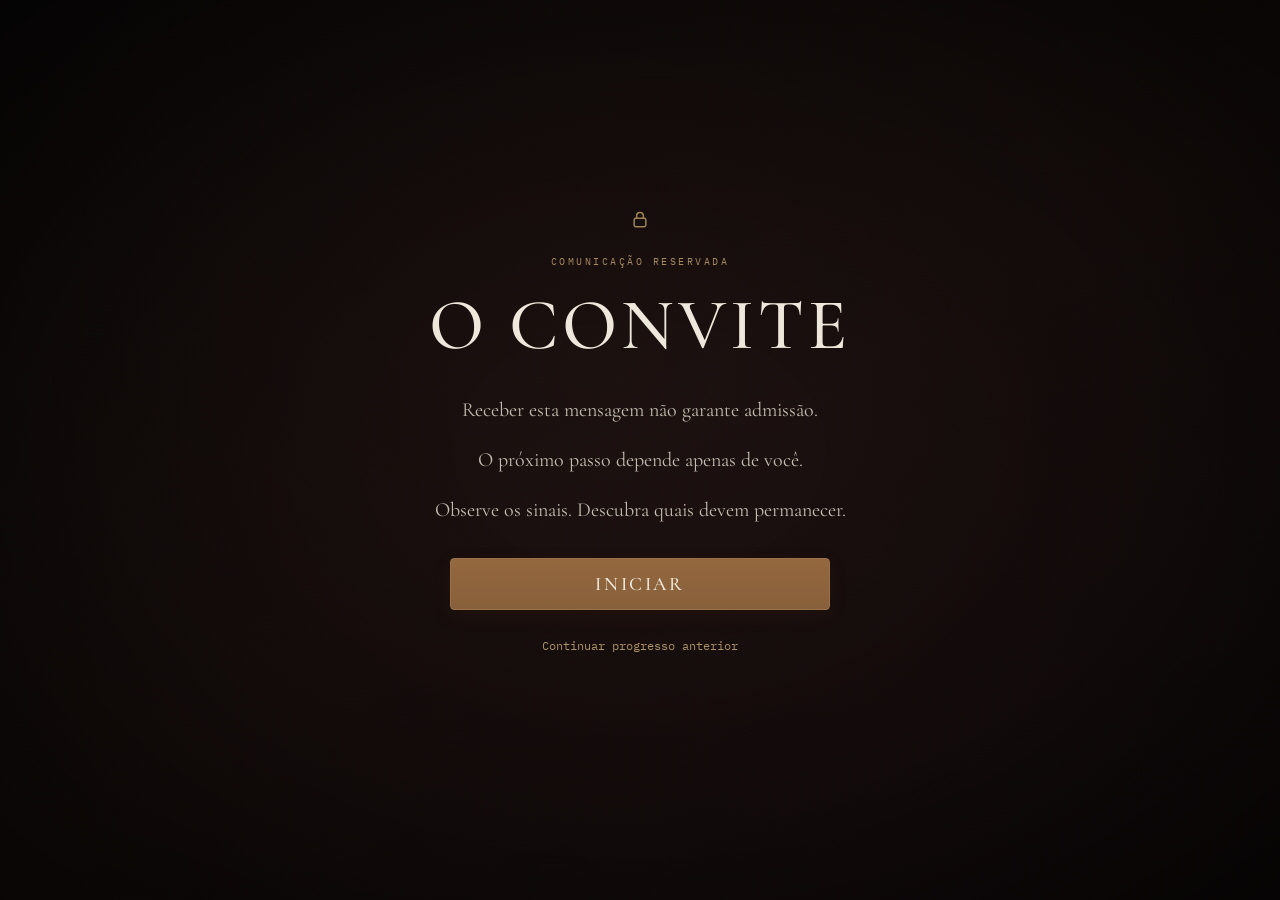
<file: index.html>
<!doctype html>
<html lang="pt-BR">
<head>
  <meta charset="utf-8" />
  <meta name="viewport" content="width=device-width, initial-scale=1, viewport-fit=cover" />
  <meta name="theme-color" content="#0b0706" />
  <title>Protocolo Delectus</title>
  <link rel="icon" type="image/png" href="/favicon.png?v=20260920b" />
  <link rel="preconnect" href="https://fonts.googleapis.com">
  <link rel="preconnect" href="https://fonts.gstatic.com" crossorigin>
  <link href="https://fonts.googleapis.com/css2?family=Cormorant+Garamond:wght@400;500;600;700&family=IBM+Plex+Mono:wght@400;500;600;700&family=Inter:wght@400;500;600;700&display=swap" rel="stylesheet">
  <link rel="stylesheet" href="styles.css?v=20260917b" />
  <!-- Tema visual Ordo/Delectus: remova esta linha para voltar instantaneamente ao visual anterior -->
  <link rel="stylesheet" href="delectus-ordo-theme.css?v=20260919zd" />
  <link rel="stylesheet" href="entry-tree.css" />
  <style>
    .shield-mark { transform: none !important; }
    .shield-mark svg { display: block; transform: none !important; }
  </style>
</head>
<body>
  <main class="app-shell" aria-live="polite">
    <section id="maintenanceView" class="view maintenance-view" aria-labelledby="maintenanceTitle">
      <div class="maintenance-card protocol-card">
        <div class="maintenance-hero">
          <p class="eyebrow centered">COMUNICADO DO PROTOCOLO</p>
          <h1 id="maintenanceTitle" class="centered">AVISO DE MANUTENÇÃO</h1>
        </div>
        <div class="maintenance-copy">
          <p>O Protocolo Delectus encontra-se atualmente em processo de revisão e manutenção.</p>
          <p>Durante este período, conteúdos, etapas e mecanismos podem sofrer alterações sem aviso prévio. Algumas funções também podem apresentar comportamento instável ou indisponibilidade temporária.</p>
          <p>O acesso permanece liberado para testes.</p>
        </div>
        <button id="maintenanceContinueBtn" class="primary-btn maintenance-continue" type="button">PROSSEGUIR <span aria-hidden="true">→</span></button>
      </div>
    </section>
    <section id="loginView" class="view login-view active">
      <div id="invitation" class="login-card protocol-card">
        <header class="login-hero">
          <div class="shield-mark" aria-hidden="true"><svg viewBox="0 0 24 24" width="20" height="20"><rect x="5" y="10" width="14" height="10" rx="2" fill="none" stroke="currentColor" stroke-width="1.8"/><path d="M8 10V7a4 4 0 0 1 8 0v3" fill="none" stroke="currentColor" stroke-width="1.8"/></svg></div>
          <p class="eyebrow centered">COMUNICAÇÃO RESERVADA</p>
          <h1 class="centered">O CONVITE</h1>
        </header>
        <div class="login-form-panel invite-panel">
          <p>Receber esta mensagem não garante admissão.</p>
          <p>O próximo passo depende apenas de você.</p>
          <p>Observe os sinais. Descubra quais devem permanecer.</p>
          <button id="start-invite" type="button" class="primary-btn">INICIAR</button>
          <button id="continue-invite" type="button" class="ghost-btn">Continuar progresso anterior</button>
          <p id="continue-status" class="feedback" role="status"></p>
        </div>
      </div>
      <div id="entryTree">
    <div id="experience" hidden tabindex="-1">
      <section class="evaluation" aria-label="Avaliação de acesso">
        <button id="back-to-invite" type="button">VOLTAR</button>
        <div class="clue-control"><button id="consult-clue" type="button" aria-haspopup="dialog">CONSULTAR ENIGMA</button></div>
        <dialog id="clue-dialog" aria-label="Enigma">
        <div class="passage">
          <p>Uma melodia delicada surgiu no escuro, lenta e incompleta, como se alguma coisa antiga ainda tentasse lembrar a última nota.</p>
          <p>Então o céu rompeu o silêncio.</p>
          <p>O estrondo atravessou a distância e, quando começou a desaparecer, veio das colinas um uivo longo e solitário, erguido contra a noite.</p>
          <p>Depois disso, nada mais pareceu se mover.</p>
          <p>Restou apenas o próprio coração, batendo forte demais para ignorar.</p>
        </div>
        <form method="dialog"><button class="close-clue" type="submit">VOLTAR À ÁRVORE</button></form>
        </dialog>
        <p class="audio-note">O áudio integra esta avaliação.</p>
        <p class="volume-note">aumente o volume</p>
        <div class="panel">
          <p class="panel-note">Quatro sinais devem permanecer.</p>
          <svg id="tree" viewBox="48 12 384 696" aria-label="Árvore com dez esferas sonoras" role="group">
            <defs>
              <radialGradient id="sphere" cx="38%" cy="30%"><stop offset="0" stop-color="#4e3027"/><stop offset=".55" stop-color="#231316"/><stop offset="1" stop-color="#130d0e"/></radialGradient>
              <radialGradient id="litSphere" cx="42%" cy="35%"><stop offset="0" stop-color="#c9a76c"/><stop offset=".2" stop-color="#8a653c"/><stop offset=".65" stop-color="#42231b"/><stop offset="1" stop-color="#241214"/></radialGradient>
              <filter id="light" x="-100%" y="-100%" width="300%" height="300%"><feGaussianBlur stdDeviation="5"/></filter>
            </defs>
            <g id="engraving" aria-hidden="true"></g>
            <g id="thread" aria-hidden="true"></g>
            <g id="spheres"></g>
          </svg>
          <div class="seal-area"><button id="seal" type="button" hidden>SELAR</button><p id="result" role="status" aria-live="polite"></p></div>
        </div>
        <div class="below"><button id="alternative" hidden type="button" aria-expanded="false" aria-controls="alternative-note">ALTERNATIVA SEM ÁUDIO</button><p id="alternative-note" hidden>A alternativa sem áudio será disponibilizada em uma próxima versão.</p><p id="audio-status" role="status" aria-live="polite"></p></div>
      </section>
    </div>
    <section id="recognized" hidden tabindex="-1" aria-labelledby="recognized-title"><p class="eyebrow">VOCÊ FOI SELECIONADO</p><h1 id="recognized-title">PROTOCOLO<br>DELECTUS</h1><span class="rule" aria-hidden="true"></span></section>

      </div>
    </section>

    <section id="dashboardView" class="view">
      <div class="protocol-card dashboard-card">
        <header class="dashboard-head">
          <div class="protocol-heading">
            <p class="reference-line">REFERÊNCIA: <span id="unitTitle">IGNIS</span></p>
            <h1>PROTOCOLO DELECTUS</h1>
            <p class="status-line">status: <strong id="processStatus">em aberto</strong></p>
          </div>
          <button id="importantInfoBtn" class="important-info-btn" type="button" aria-haspopup="dialog" aria-controls="printDialog">
            <span class="notification-dot" aria-hidden="true"></span>
            <span class="folder-icon" aria-hidden="true">
              <svg viewBox="0 0 36 28"><path d="M3 7.5A2.5 2.5 0 0 1 5.5 5H14l3.5 4H30.5A2.5 2.5 0 0 1 33 11.5v11A2.5 2.5 0 0 1 30.5 25h-25A2.5 2.5 0 0 1 3 22.5z" fill="none" stroke="currentColor" stroke-width="1.8" stroke-linejoin="round"/><path d="M3 11h30" fill="none" stroke="currentColor" stroke-width="1.8"/></svg>
            </span>
            <span>Informações<br>importantes</span>
          </button>
        </header>
        <section class="stages-wrap"><div id="stageList" class="stage-list"></div></section>
        <footer class="dashboard-footer">
          <blockquote class="quote">“Nem todos os olhos veem o mesmo.”</blockquote>
          <p class="access-copy">ACESSO RESTRITO</p>
          <div class="dashboard-actions">
            <button id="logoutBtn" class="ghost-btn">Encerrar acesso</button>
            <button id="continueBtn" class="continue-btn" type="button" disabled>
              <svg class="inline-lock" viewBox="0 0 24 24" width="13" height="13" aria-hidden="true"><rect x="5" y="10" width="14" height="10" rx="2" fill="none" stroke="currentColor" stroke-width="1.8"/><path d="M8 10V7a4 4 0 0 1 8 0v3" fill="none" stroke="currentColor" stroke-width="1.8" stroke-linecap="round"/></svg>
              Continuar
            </button>
          </div>
          <button id="restartActivitiesBtn" class="protocol-reset-link" type="button">Reiniciar atividades neste navegador</button>
        </footer>
      </div>
    </section>

    <section id="stageView" class="view">
      <div class="protocol-card stage-card">
        <button id="backBtn" class="back-link" type="button">VOLTAR</button>
        <div class="stage-hero">
          <p class="eyebrow" id="stageCode">ETAPA 02</p>
          <h1 id="stageName">Origem</h1>
          <p class="stage-status-line"><strong id="stageStatus">disponível</strong></p>
        </div>
        <section class="detail-panel">
          <div class="panel-head"><h2>REGISTRO DE ACESSO</h2><span>ATIVA</span></div>
          <div id="stageContext" class="context-copy"></div>
          <div id="stageMission" class="mission-copy"></div>
          <div id="stageActions" class="stage-actions"></div>
        </section>
        <p class="access-copy stage-foot">ACESSO RESTRITO</p>
      </div>
    </section>
  </main>

  <div id="printDialog" class="modal-backdrop" hidden>
    <section class="print-modal" role="dialog" aria-modal="true" aria-labelledby="printDialogTitle">
      <button id="closePrintDialog" class="modal-close" type="button" aria-label="Fechar">×</button>
      <p class="eyebrow">DOCUMENTOS DE APOIO</p>
      <h2 id="printDialogTitle">ARQUIVO PARA IMPRESSÃO</h2>
      <div class="print-copy">
        <p>Os documentos abaixo também estão disponíveis no sistema e não precisam ser impressos para a conclusão do protocolo.</p>
        <p>A impressão é recomendada para facilitar a consulta, comparação e análise dos registros ao longo das etapas.</p>
        <p>Para quem preferir acompanhar os registros em papel, fazer anotações e analisar os materiais com mais liberdade, recomendamos a versão impressa do conteúdo, que pode tornar a leitura mais confortável e o acompanhamento das etapas mais agradável.</p>
      </div>
      <div class="print-file-placeholder">ARQUIVO TEMPORARIAMENTE INDISPONÍVEL PARA CORREÇÃO.</div>
    </section>
  </div>

  <script src="app.js?v=20261001a"></script>
  <script src="patch.js?v=20260919d"></script>
  <script src="stage-hints-v3.js?v=20261003a"></script>
  <script src="ui-tweaks-v2.js?v=20260913j"></script>
  <script src="stage4-initiative.js?v=20261002a"></script>
  <script src="stage4-audio-player.js?v=20260913o"></script>
  <script src="stage4-device-image.js?v=20260913p"></script>
  <script src="stage4-image-replacements.js?v=20260913q"></script>
  <script src="stage4-tuner.js?v=20260919g"></script>
  <script src="stage5-documental.js?v=20261001a"></script>
  <script src="stage45-hints.js?v=20261002b"></script>
  <script src="stage6-mirror.js?v=20260919zd"></script>
  <script src="stage7-admission.js?v=20260920a"></script>
  <script src="entry-tree.js"></script>
</body>
</html>
</file>
<file: styles.css>
:root {
  --bg: #060d0b;
  --card: #08110e;
  --card-2: #0b1512;
  --line: #17352c;
  --line-soft: #112821;
  --text: #f2f5ef;
  --text-soft: #84b6aa;
  --text-dim: #49655e;
  --green: #57d6b2;
  --green-dark: #12382e;
  --amber: #ffb11c;
  --amber-soft: #422f0b;
  --danger: #ff7f75;
}

* { box-sizing: border-box; }
html, body { min-height: 100%; }
html { background: var(--bg); }
body {
  margin: 0;
  color: var(--text);
  font-family: "IBM Plex Mono", "Courier New", monospace;
  background: #050b09;
}
button, input { font: inherit; }
button { cursor: pointer; }

.app-shell {
  width: min(100%, 1180px);
  margin: 0 auto;
  min-height: 100vh;
  padding: 5px;
}
.view { display: none; }
.view.active { display: block; }
.login-view.active {
  display: grid;
  min-height: calc(100vh - 10px);
  place-items: center;
}
.maintenance-view.active {
  display: grid;
  min-height: calc(100vh - 10px);
  place-items: center;
}
.maintenance-card {
  width: min(100%, 760px);
  padding: clamp(34px, 6vh, 68px) clamp(24px, 6vw, 72px);
  text-align: center;
}
.maintenance-hero { padding-bottom: 28px; }
.maintenance-hero h1 { margin: 0; font-size: clamp(34px, 5vw, 54px); line-height: 1; }
.maintenance-copy {
  margin: 0 auto 28px;
  padding: 22px 24px;
  border: 1px solid var(--line);
  background: rgba(5, 15, 12, .52);
  color: var(--text-soft);
  font-size: 14px;
  line-height: 1.7;
  text-align: left;
}
.maintenance-copy p { margin: 0 0 16px; }
.maintenance-copy p:last-child { margin-bottom: 0; color: var(--text); font-weight: 700; }
.maintenance-continue { min-width: 180px; }
.maintenance-login-note {
  margin: 18px 0 0;
  color: var(--text-soft);
  font-size: 10px;
  line-height: 1.5;
  letter-spacing: .07em;
  text-align: center;
  text-transform: uppercase;
}

.protocol-card {
  width: 100%;
  background: linear-gradient(180deg, #07100d 0%, #08110e 100%);
  border: 1px solid var(--line);
  border-radius: 8px;
}

/* LOGIN */
.login-card {
  width: min(100%, 1180px);
  padding: 28px 32px 28px;
}
.login-hero {
  text-align: center;
  padding: 2px 0 24px;
}
.shield-mark {
  width: 28px;
  height: 28px;
  margin: 0 auto 7px;
  display: grid;
  place-items: center;
  color: var(--amber);
  font-size: 23px;
  transform: rotate(45deg);
}
.eyebrow {
  margin: 0 0 8px;
  color: var(--text-soft);
  font-size: 12px;
  letter-spacing: .2em;
  text-transform: uppercase;
}
.centered { text-align: center; }
.login-hero h1 {
  margin: 0;
  font-size: clamp(34px, 5vw, 44px);
  line-height: 1;
  letter-spacing: .03em;
}
.login-form-panel {
  width: 100%;
  padding: 20px 24px 18px;
  border: 1px solid var(--line);
  border-radius: 8px;
  background: #0a1310;
}
.field-label {
  display: block;
  margin-bottom: 8px;
  color: #b7d4cc;
  font-size: 15px;
}
input {
  width: 100%;
  border: 1px solid #315548;
  border-radius: 5px;
  background: #0c1713;
  color: var(--green);
  padding: 14px 14px;
  outline: none;
  font-size: 17px;
  letter-spacing: .22em;
  text-transform: uppercase;
}
input:focus { border-color: var(--green); }
input::placeholder { color: #4d6e65; }
.field-help {
  margin: 7px 0 0;
  color: var(--text-dim);
  font-size: 10px;
  letter-spacing: .12em;
}
.primary-btn {
  width: 100%;
  margin-top: 18px;
  padding: 12px 16px;
  border: 0;
  border-radius: 5px;
  background: #5fd0b0;
  color: #07100d;
  font-weight: 700;
  font-size: 15px;
}
.feedback {
  min-height: 18px;
  margin: 10px 2px 0;
  color: var(--danger);
  font-size: 12px;
}

/* DASHBOARD */
.dashboard-card {
  min-height: calc(100vh - 10px);
  padding: 18px 26px 18px;
  display: flex;
  flex-direction: column;
}
.dashboard-head {
  display: grid;
  grid-template-columns: minmax(0, 1fr) 116px;
  gap: 18px;
  align-items: start;
}
.reference-line {
  margin: 0 0 5px;
  color: var(--text-soft);
  font-size: 11px;
  letter-spacing: .12em;
}
.reference-line span { color: var(--green); }
.protocol-heading h1 {
  margin: 0;
  font-size: clamp(27px, 4vw, 36px);
  line-height: 1.05;
  letter-spacing: -.025em;
}
.status-line {
  margin: 24px 0 0;
  color: var(--text-soft);
  font-size: 11px;
}
.status-line strong { color: var(--amber); font-weight: 500; }
.important-info-btn {
  position: relative;
  min-height: 92px;
  padding: 9px 7px 8px;
  border: 1px solid var(--amber);
  border-radius: 7px;
  background: transparent;
  color: var(--amber);
  display: flex;
  flex-direction: column;
  align-items: center;
  justify-content: center;
  gap: 5px;
  text-align: center;
  font-size: 9px;
  line-height: 1.2;
  font-weight: 600;
}
.important-info-btn:hover,
.important-info-btn:focus-visible { background: rgba(255,177,28,.07); outline: none; }
.folder-icon { width: 28px; display: block; }
.folder-icon svg { display: block; width: 100%; height: auto; }
.notification-dot {
  position: absolute;
  width: 8px;
  height: 8px;
  border-radius: 50%;
  background: var(--amber);
  top: -4px;
  right: -4px;
}
.important-info-btn.seen .notification-dot { display: none; }

.stages-wrap {
  margin-top: 28px;
  border-left: 1px solid #1d4136;
}
.stage-list { display: grid; }
.stage-row {
  width: 100%;
  min-height: 70px;
  padding: 11px 0 11px 14px;
  border: 0;
  border-bottom: 1px solid var(--line-soft);
  background: transparent;
  color: inherit;
  display: grid;
  grid-template-columns: 26px minmax(0,1fr) auto;
  gap: 10px;
  align-items: center;
  text-align: left;
  position: relative;
}
.stage-row:last-child { border-bottom: 0; }
.stage-row.available::before,
.stage-row.info-required::before {
  content: "";
  position: absolute;
  left: -1px;
  top: 0;
  bottom: 0;
  width: 1px;
  background: var(--amber);
}
.stage-row.done::before {
  content: "";
  position: absolute;
  left: -1px;
  top: 0;
  bottom: 0;
  width: 1px;
  background: var(--green);
}
.stage-icon {
  width: 22px;
  height: 22px;
  display: grid;
  place-items: center;
  color: #2c4d45;
  font-size: 17px;
}
.stage-row.done .stage-icon { color: var(--green); }
.stage-row.available .stage-icon,
.stage-row.info-required .stage-icon { color: var(--amber); }
.stage-main { min-width: 0; }
.stage-title {
  display: block;
  color: #3d5550;
  font-size: clamp(16px,2.5vw,20px);
  font-weight: 700;
  line-height: 1.15;
}
.stage-subtitle {
  display: block;
  margin-top: 3px;
  color: #28413b;
  font-size: 12px;
  line-height: 1.25;
}
.stage-row.done .stage-title,
.stage-row.available .stage-title,
.stage-row.info-required .stage-title { color: var(--text); }
.stage-row.done .stage-subtitle { color: var(--green); }
.stage-row.available .stage-subtitle,
.stage-row.info-required .stage-subtitle { color: #6a9b8e; }
.stage-badge {
  margin-right: 0;
  min-width: 90px;
  max-width: 180px;
  padding: 5px 10px;
  border-radius: 4px;
  text-align: center;
  font-size: 10px;
  line-height: 1.2;
  white-space: nowrap;
}
.stage-row.done .stage-badge {
  background: #11352b;
  color: var(--green);
}
.stage-row.available .stage-badge {
  background: var(--amber);
  color: #161006;
}
.stage-row.info-required .stage-badge {
  border: 1px solid var(--amber);
  color: var(--amber);
  background: transparent;
}
.stage-row.locked { opacity: .58; cursor: not-allowed; }
.stage-row.locked .stage-badge {
  min-width: auto;
  color: #3e5a53;
  padding-right: 2px;
}

.dashboard-footer {
  margin-top: auto;
  padding-top: 20px;
  border-top: 1px solid var(--line);
  text-align: center;
}
.quote {
  margin: 0 0 2px;
  color: #6fb4a4;
  font-size: 13px;
  font-style: italic;
}
.access-copy {
  margin: 0;
  color: #395750;
  font-size: 10px;
  letter-spacing: .16em;
}
.dashboard-actions {
  margin-top: 16px;
  display: grid;
  grid-template-columns: 1fr 1fr;
  gap: 10px;
}
.protocol-reset-link {
  margin-top: 17px;
  padding: 3px 0;
  border: 0;
  border-bottom: 1px solid transparent;
  background: transparent;
  color: #4b655e;
  font: 500 9px "IBM Plex Mono", monospace;
  letter-spacing: .06em;
  cursor: pointer;
}
.protocol-reset-link:hover,
.protocol-reset-link:focus-visible {
  border-bottom-color: #6f978c;
  color: #91b8ac;
  outline: 0;
}
.ghost-btn,
.continue-btn {
  min-height: 46px;
  border-radius: 5px;
  background: transparent;
  font-weight: 600;
}
.ghost-btn {
  border: 1px solid #315548;
  color: var(--text);
}
.continue-btn {
  border: 1px dashed #28463e;
  color: #54746c;
}
.continue-btn:disabled { opacity: .55; cursor: not-allowed; }
.continue-btn.is-admitted {
  border: 1px solid #b48943;
  background: linear-gradient(145deg, #553914, #211506);
  color: #f0cf8c;
  box-shadow: inset 0 0 0 1px rgba(255,220,147,.13), 0 0 14px rgba(166,112,32,.18);
}
.continue-btn.is-admitted:hover,
.continue-btn.is-admitted:focus-visible {
  border-color: #e1bd75;
  background: linear-gradient(145deg, #714b18, #301c08);
  color: #fff0c7;
  outline: 0;
}

/* STAGE */
.stage-card { padding: 22px 24px 28px; min-height: calc(100vh - 10px); }
.back-link {
  border: 0;
  background: transparent;
  color: var(--text-soft);
  padding: 0;
  margin-bottom: 20px;
}
.stage-hero { margin-bottom: 18px; }
.stage-hero h1 { margin: 0; font-size: clamp(30px,6vw,48px); }
.stage-status-line { margin: 8px 0 0; color: var(--amber); font-size: 12px; }
.detail-panel {
  border: 1px solid var(--line);
  border-radius: 7px;
  overflow: hidden;
  background: #09120f;
}
.panel-head {
  padding: 13px 16px;
  border-bottom: 1px solid var(--line);
  display: flex;
  justify-content: space-between;
  align-items: center;
}
.panel-head h2 { margin: 0; font-size: 14px; letter-spacing: .08em; }
.panel-head span { color: var(--green); font-size: 10px; }
.context-copy,
.mission-copy,
.stage-actions { padding: 16px 18px 0; }
.context-copy,
.mission-copy {
  color: #a4c3ba;
  font-size: 14px;
  line-height: 1.7;
  white-space: pre-line;
}
.mission-copy { color: var(--text); }
.mission-copy--emphasis { font-weight: 700; }
.stage-actions { padding-bottom: 18px; }
.stage-foot { margin-top: 18px; text-align: center; }

.validation-form { border-top: 1px solid var(--line-soft); padding-top: 16px; }
.validation-label { display: block; margin-bottom: 8px; font-size: 11px; letter-spacing: .14em; }
.validation-code { text-align: center; font-size: 25px; }
.validation-quote { color: #8cb3a8; font-size: 13px; line-height: 1.6; font-style: italic; }
.validation-message { min-height: 24px; color: var(--danger); font-size: 11px; line-height: 1.5; }
.identification-hint { margin-top: 12px; padding: 12px; border: 1px solid #5c4815; color: #d7c181; }
.identification-hint[hidden] { display:none; }
.hint-label { display:block; margin-bottom:5px; font-size:10px; color:var(--amber); }
.identification-hint p { margin:0; font-size:12px; line-height:1.5; }

/* RECORDS / STAGE 2 */
.records-list { display: grid; gap: 10px; }
.record-item,
.attachment-item { border: 1px solid var(--line); border-radius: 5px; background: #08110e; overflow: hidden; }
.record-toggle,
.attachment-toggle {
  width: 100%;
  border: 0;
  background: transparent;
  color: var(--text);
  text-align: left;
  padding: 13px 14px;
  display: flex;
  align-items: center;
  justify-content: space-between;
  gap: 12px;
  font-size: 12px;
  font-weight: 700;
}
.record-toggle:hover,
.attachment-toggle:hover { background: rgba(87,214,178,.04); }
.record-toggle .chev,
.attachment-toggle .chev { color: var(--green); }
.record-content,
.attachment-content { padding: 0 14px 15px; color: #aac6be; font-size: 12px; line-height: 1.7; }
.record-content[hidden], .attachment-content[hidden] { display:none; }
.record-content h3,
.record-content h4 { color: var(--text); margin: 16px 0 8px; }
.record-content p { margin: 0 0 10px; }
.record-content blockquote { margin: 12px 0; padding-left: 12px; border-left: 2px solid var(--amber); color: #d8e1de; }
.record-content a { color: var(--green); word-break: break-all; }
.attachments-list { display:grid; gap:8px; margin-top:14px; }
.doc-meta { color:#62857c; font-size:10px; margin-bottom:10px; }
.doc-section-title { color:var(--amber); font-size:11px; letter-spacing:.08em; margin:14px 0 7px; }
.doc-list { margin: 5px 0 12px 18px; padding:0; }
.answer-panel { margin-top:16px; padding-top:16px; border-top:1px solid var(--line); }
.answer-panel p { color:#a7c1ba; font-size:12px; line-height:1.65; }
.answer-panel strong { color:var(--text); }
.answer-input { margin-top:10px; letter-spacing:.05em; text-transform:none; color:var(--text); }
.answer-message { min-height:20px; margin-top:8px; font-size:11px; color:var(--danger); }

/* MODAL */
.modal-backdrop {
  position: fixed;
  inset: 0;
  z-index: 50;
  display: grid;
  place-items: center;
  padding: 18px;
  background: rgba(0,0,0,.76);
}
.modal-backdrop[hidden] { display:none; }
.print-modal {
  position: relative;
  width: min(100%,620px);
  max-height: calc(100vh - 36px);
  overflow:auto;
  padding: 22px;
  border:1px solid var(--line);
  border-radius:7px;
  background:#08110e;
}
.modal-close {
  position:absolute;
  top:10px;
  right:12px;
  border:0;
  background:transparent;
  color:#6e948a;
  font-size:24px;
}
.print-modal h2 { margin:0; font-size:24px; }
.print-copy { color:#9cb9b1; font-size:12px; line-height:1.7; margin-top:16px; }
.print-file-placeholder { margin-top:16px; padding:13px; border:1px dashed #34564c; display:flex; gap:12px; align-items:center; color:#93aea7; }
.print-file-link { text-decoration:none; cursor:pointer; transition:background-color .2s ease, border-color .2s ease; }
.print-file-link:hover, .print-file-link:focus-visible { background:rgba(160,110,60,.08); border-color:#a88362; }
.print-file-link:focus-visible { outline:2px solid #a88362; outline-offset:3px; }
.file-mark { width:44px; height:44px; border:1px solid #3e665b; display:grid; place-items:center; color:var(--amber); font-size:11px; }
.print-file-placeholder strong,.print-file-placeholder small{display:block}.print-file-placeholder small{margin-top:4px;color:#5f8178;font-size:10px}

@media (max-width: 700px) {
  .app-shell { padding: 4px; }
  .dashboard-card { padding: 16px 16px 14px; }
  .dashboard-head { grid-template-columns: minmax(0,1fr) 88px; gap: 10px; }
  .protocol-heading h1 { font-size: 23px; }
  .important-info-btn { min-height: 82px; font-size: 8px; }
  .folder-icon { width:24px; }
  .stage-row { grid-template-columns: 22px minmax(0,1fr) auto; padding-left:10px; gap:8px; }
  .stage-title { font-size:15px; }
  .stage-subtitle { font-size:10px; }
  .stage-badge { min-width:72px; max-width:125px; padding:4px 7px; font-size:8.5px; white-space:normal; }
  .quote { font-size:11px; }
  .login-card { padding: 22px 18px; }
  .login-form-panel { padding: 17px 18px; }
  .stage-card { padding:18px 14px 24px; }
}

@media (max-width: 430px) {
  .dashboard-actions { grid-template-columns: 1fr; }
  .dashboard-head { grid-template-columns: minmax(0,1fr) 82px; }
  .reference-line { font-size:9px; }
  .protocol-heading h1 { font-size:20px; }
  .status-line { margin-top:18px; }
  .important-info-btn { min-height:78px; }
}
</file>
<file: delectus-ordo-theme.css>
/* ORDO MOGNUS / PROTOCOLO DELECTUS — visual override
   Purposefully isolated from styles.css so the redesign can be disabled
   by removing a single <link> from index.html. */

:root {
  --bg: #080605;
  --card: #0e0a08;
  --card-2: #15100d;
  --line: #5e422c;
  --line-soft: #2d2119;
  --text: #efe3d1;
  --text-soft: #ad9882;
  --text-dim: #6f6255;
  --green: #b99572;
  --green-dark: #241912;
  --amber: #d18b23;
  --amber-soft: #3c260e;
  --bronze: #a66a3b;
  --bronze-soft: #6f472d;
  --wine: #2a0b0e;
  --wine-soft: #401014;
  --danger: #c96e63;
}

html {
  background: #080605;
}

body {
  position: relative;
  min-height: 100vh;
  overflow-x: hidden;
  color: var(--text);
  background:
    radial-gradient(ellipse at 10% 22%, rgba(102, 22, 27, .20) 0%, rgba(48, 10, 12, .10) 28%, transparent 55%),
    radial-gradient(ellipse at 92% 82%, rgba(82, 20, 18, .16) 0%, rgba(37, 10, 9, .08) 28%, transparent 54%),
    radial-gradient(ellipse at 50% 0%, rgba(84, 49, 26, .08) 0%, transparent 35%),
    linear-gradient(180deg, #0b0706 0%, #070504 48%, #0c0707 100%);
  background-attachment: fixed;
}

body::before,
body::after {
  content: "";
  position: fixed;
  inset: 0;
  pointer-events: none;
}

body::before {
  z-index: 0;
  opacity: .28;
  background:
    repeating-linear-gradient(
      37deg,
      rgba(255,255,255,.018) 0px,
      rgba(255,255,255,.018) 1px,
      transparent 1px,
      transparent 4px
    ),
    repeating-linear-gradient(
      -27deg,
      rgba(128,67,42,.018) 0px,
      rgba(128,67,42,.018) 1px,
      transparent 1px,
      transparent 7px
    );
  mix-blend-mode: soft-light;
}

body::after {
  z-index: 0;
  background:
    radial-gradient(ellipse at center, transparent 42%, rgba(0,0,0,.28) 72%, rgba(0,0,0,.58) 100%);
}

.app-shell {
  position: relative;
  z-index: 1;
}

/* Typography */
.login-hero h1,
.protocol-heading h1,
.stage-hero h1,
.print-modal h2,
.panel-head h2,
.stage-title,
.field-label,
.quote {
  font-family: "Cormorant Garamond", Georgia, serif;
}

.login-hero h1,
.protocol-heading h1,
.stage-hero h1 {
  color: #f3e7d5;
  font-weight: 600;
}

.eyebrow,
.reference-line,
.status-line,
.field-help,
.access-copy,
.stage-badge,
.protocol-reset-link {
  text-transform: none;
}

/* Main material / panels */
.protocol-card {
  position: relative;
  overflow: hidden;
  background:
    radial-gradient(circle at 12% 10%, rgba(92, 25, 25, .10), transparent 34%),
    radial-gradient(circle at 88% 92%, rgba(84, 41, 22, .07), transparent 38%),
    linear-gradient(180deg, rgba(18, 12, 10, .96) 0%, rgba(11, 8, 7, .98) 100%);
  border: 1px solid rgba(151, 102, 59, .58);
  border-radius: 6px;
  box-shadow:
    inset 0 0 0 1px rgba(255, 231, 199, .018),
    inset 0 0 50px rgba(83, 20, 18, .055),
    0 18px 60px rgba(0, 0, 0, .34);
}

.protocol-card::after {
  content: "";
  position: absolute;
  inset: 0;
  pointer-events: none;
  z-index: 0;
  opacity: .16;
  background:
    repeating-linear-gradient(42deg, rgba(255,255,255,.015) 0 1px, transparent 1px 5px);
  mix-blend-mode: soft-light;
}

.protocol-card > * {
  position: relative;
  z-index: 1;
}

/* LOGIN */
.login-view.active {
  min-height: calc(100vh - 10px);
}

.login-card {
  min-height: min(860px, calc(100vh - 18px));
  padding: clamp(34px, 6vh, 72px) clamp(24px, 6vw, 76px);
  display: flex;
  flex-direction: column;
  justify-content: center;
}

.login-hero {
  padding: 0 0 34px;
}

.shield-mark {
  color: var(--amber);
  opacity: .95;
}

.eyebrow {
  color: #b69b7c;
  letter-spacing: .28em;
}

.login-hero h1 {
  font-size: clamp(40px, 5vw, 58px);
  line-height: .98;
  letter-spacing: .075em;
}

.login-form-panel {
  width: min(100%, 760px);
  margin: 0 auto;
  padding: 24px 26px 22px;
  border: 1px solid rgba(125, 84, 54, .72);
  border-radius: 5px;
  background:
    linear-gradient(180deg, rgba(22, 15, 12, .82), rgba(14, 10, 8, .90));
  box-shadow:
    inset 0 1px 0 rgba(255,255,255,.018),
    inset 0 10px 32px rgba(56, 19, 15, .05);
}

.field-label {
  color: #e9d9c4;
  font-size: 18px;
  font-weight: 500;
}

input {
  border: 1px solid #755039;
  border-radius: 4px;
  background: #100c09;
  color: #f0e2cf;
  box-shadow:
    inset 0 2px 10px rgba(0,0,0,.34),
    0 0 0 1px rgba(255,255,255,.008);
}

input:focus {
  border-color: #b8783b;
  box-shadow:
    inset 0 2px 10px rgba(0,0,0,.34),
    0 0 0 2px rgba(185, 117, 55, .08);
}

input::placeholder {
  color: #776455;
}

.field-help {
  color: #77685b;
}

.primary-btn {
  border: 1px solid #bd8151;
  border-radius: 4px;
  background:
    linear-gradient(180deg, #b57646 0%, #8d512f 100%);
  color: #f8ead7;
  box-shadow:
    inset 0 1px 0 rgba(255,255,255,.13),
    inset 0 -10px 22px rgba(68, 25, 11, .16),
    0 8px 24px rgba(34, 13, 8, .20);
  transition: border-color .18s ease, filter .18s ease, transform .18s ease;
}

.primary-btn:hover,
.primary-btn:focus-visible {
  border-color: #dda06b;
  filter: brightness(1.07);
  outline: none;
}

.primary-btn:active {
  transform: translateY(1px);
}

.feedback {
  color: var(--danger);
}

/* DASHBOARD HEADER */
.dashboard-card {
  background:
    radial-gradient(ellipse at 8% 10%, rgba(89, 21, 23, .09), transparent 34%),
    linear-gradient(180deg, rgba(16, 11, 9, .97), rgba(9, 7, 6, .985));
}

.reference-line {
  color: #a58d74;
  letter-spacing: .14em;
}

.reference-line span {
  color: #d5a15f;
}

.protocol-heading h1 {
  font-size: clamp(31px, 4vw, 44px);
  letter-spacing: .035em;
}

.status-line {
  color: #9a8774;
}

.status-line strong {
  color: var(--amber);
}

.important-info-btn {
  border: 1px solid #9f6c39;
  border-radius: 5px;
  color: #c98a43;
  background: rgba(31, 19, 13, .24);
  box-shadow: inset 0 0 30px rgba(82, 37, 16, .04);
}

.important-info-btn:hover,
.important-info-btn:focus-visible {
  background: rgba(137, 83, 38, .09);
}

.notification-dot {
  background: var(--amber);
}

/* REFINED TIMELINE */
.stages-wrap {
  margin-top: 22px;
  border-left: 0;
}

.stage-list {
  position: relative;
  display: grid;
  counter-reset: stageIndex;
}

.stage-list::before {
  content: "";
  position: absolute;
  left: 21px;
  top: 25px;
  bottom: 26px;
  width: 1px;
  background: linear-gradient(
    to bottom,
    rgba(159, 103, 49, .82) 0%,
    rgba(126, 78, 39, .65) 72%,
    rgba(72, 65, 58, .46) 100%
  );
  z-index: 0;
}

.stage-row {
  counter-increment: stageIndex;
  min-height: 76px;
  padding: 10px 0 10px 0;
  border-bottom: 1px solid rgba(91, 65, 45, .31);
  background: transparent;
  grid-template-columns: 46px minmax(0,1fr) auto;
  gap: 16px;
  isolation: isolate;
  transition: background .18s ease, box-shadow .18s ease;
}

.stage-row:last-child {
  border-bottom: 0;
}

.stage-row.done::before,
.stage-row.available::before,
.stage-row.info-required::before {
  display: none;
}

.stage-row.available,
.stage-row.info-required {
  box-shadow: inset 2px 0 0 var(--amber);
  background: linear-gradient(90deg, rgba(123, 69, 19, .06), transparent 26%);
}

.stage-icon {
  position: relative;
  z-index: 2;
  width: 44px;
  height: 44px;
  border: 1px solid #765333;
  border-radius: 50%;
  background:
    radial-gradient(circle at 38% 30%, rgba(128, 78, 38, .12), transparent 50%),
    #0d0907;
  color: #dcc8ae;
  font-size: 0;
  font-family: "Cormorant Garamond", Georgia, serif;
  box-shadow:
    0 0 0 4px rgba(11, 8, 7, .96),
    inset 0 0 12px rgba(98, 48, 20, .08);
}

.stage-icon::before {
  content: counter(stageIndex, decimal-leading-zero);
  font-size: 17px;
  font-weight: 600;
  letter-spacing: .03em;
}

.stage-row.done .stage-icon {
  color: #dfc7a9;
  border-color: #8e623a;
}

.stage-row.available .stage-icon,
.stage-row.info-required .stage-icon {
  color: #fff0d2;
  border-color: var(--amber);
  box-shadow:
    0 0 0 4px rgba(11,8,7,.96),
    0 0 0 2px rgba(209,139,35,.07),
    0 0 18px rgba(209,139,35,.20),
    inset 0 0 14px rgba(209,139,35,.08);
}

.stage-main {
  align-self: center;
}

.stage-title {
  color: #695e54;
  font-size: clamp(18px, 2.4vw, 23px);
  font-weight: 600;
  letter-spacing: .025em;
}

.stage-subtitle {
  color: #62584f;
  font-size: 11px;
}

.stage-row.done .stage-title,
.stage-row.available .stage-title,
.stage-row.info-required .stage-title {
  color: #eadbc7;
}

.stage-row.done .stage-subtitle {
  color: #a78f77;
}

.stage-row.available .stage-subtitle,
.stage-row.info-required .stage-subtitle {
  color: #b99a78;
}

.stage-badge {
  margin-right: 10px;
  border-radius: 4px;
  font-size: 9px;
  letter-spacing: .02em;
}

.stage-row.done .stage-badge {
  border: 1px solid rgba(111, 77, 49, .50);
  background: #241811;
  color: #c3a382;
}

.stage-row.available .stage-badge {
  border: 1px solid #e0a33b;
  background: linear-gradient(180deg, #d69427, #b86f12);
  color: #1a0d04;
  box-shadow: 0 5px 16px rgba(126, 68, 10, .16);
}

.stage-row.info-required .stage-badge {
  border-color: #b77b37;
  color: #d49a55;
}

.stage-row.locked {
  opacity: .50;
}

.stage-row.locked .stage-icon {
  border-color: #56504a;
  color: #6d655f;
  box-shadow: 0 0 0 4px rgba(11,8,7,.96);
}

.stage-row.locked .stage-badge {
  color: #655e58;
}

/* FOOTER / ACTIONS */
.dashboard-footer {
  border-top: 1px solid rgba(104, 74, 50, .52);
}

.quote {
  color: #c0a486;
  font-size: 16px;
  letter-spacing: .03em;
}

.access-copy {
  color: #78695b;
}

.ghost-btn,
.continue-btn {
  border-radius: 4px;
}

.ghost-btn {
  border-color: #78523a;
  color: #e6d8c5;
  background: rgba(18,12,9,.28);
}

.ghost-btn:hover,
.ghost-btn:focus-visible {
  border-color: #a16b42;
  background: rgba(93, 54, 29, .07);
  outline: none;
}

.continue-btn {
  border-color: #4d3b30;
  color: #6f655c;
}

.protocol-reset-link {
  color: #716257;
}

.protocol-reset-link:hover,
.protocol-reset-link:focus-visible {
  border-bottom-color: #9b7454;
  color: #b59678;
}

/* STAGE PAGES */
.back-link {
  color: #a88e73;
}

.stage-status-line {
  color: var(--amber);
}

.detail-panel {
  border-color: #5b3f2b;
  background:
    radial-gradient(circle at 12% 10%, rgba(80,20,18,.05), transparent 35%),
    #0e0a08;
}

.panel-head {
  border-bottom-color: #5a3e2a;
  background: rgba(37, 24, 16, .24);
}

.panel-head span {
  color: #c58a4e;
}

.context-copy {
  color: #b5a18e;
}

.mission-copy {
  color: #eadfce;
}

.validation-form {
  border-top-color: #392a21;
}

.validation-quote {
  color: #aa9177;
}

.identification-hint {
  border-color: #745225;
  background: rgba(78, 50, 18, .08);
  color: #cfb58b;
}

/* RECORDS / ACCORDIONS */
.record-item,
.attachment-item {
  border-color: #513a29;
  background: #0d0907;
}

.record-toggle,
.attachment-toggle {
  color: #e9ddcd;
}

.record-toggle:hover,
.attachment-toggle:hover {
  background: rgba(143, 85, 42, .055);
}

.record-toggle .chev,
.attachment-toggle .chev,
.record-content a {
  color: #c48749;
}

.record-content,
.attachment-content {
  color: #b5a18e;
}

.record-content blockquote {
  border-left-color: var(--amber);
  color: #d8c9b5;
}

.doc-meta {
  color: #826f5f;
}

.answer-panel {
  border-top-color: #493426;
}

.answer-panel p {
  color: #ae9986;
}

/* MODAL */
.modal-backdrop {
  background: rgba(3, 2, 2, .84);
  backdrop-filter: blur(2px);
}

.print-modal {
  border-color: #67472f;
  background:
    radial-gradient(circle at 10% 0%, rgba(88,25,22,.08), transparent 40%),
    #0e0a08;
  box-shadow: 0 28px 90px rgba(0,0,0,.58);
}

.modal-close {
  color: #a88362;
}

.print-copy {
  color: #b49e89;
}

.print-file-placeholder {
  border-color: #61442f;
  color: #aa927d;
}

/* Texto auxiliar da ficha de impressão: substituir o verde legado por bege quente. */
.print-file-placeholder small {
  color: #b9a38d;
}

.file-mark {
  border-color: #765236;
  color: var(--amber);
}

/* Warm scrollbar */
* {
  scrollbar-width: thin;
  scrollbar-color: #68452d #0b0806;
}

*::-webkit-scrollbar {
  width: 10px;
  height: 10px;
}

*::-webkit-scrollbar-track {
  background: #0b0806;
}

*::-webkit-scrollbar-thumb {
  background: #68452d;
  border: 2px solid #0b0806;
  border-radius: 8px;
}

/* Responsive timeline */
@media (max-width: 700px) {
  .login-card {
    min-height: calc(100vh - 8px);
    padding: 28px 18px;
  }

  .login-hero h1 {
    font-size: 36px;
  }

  .stage-list::before {
    left: 17px;
  }

  .stage-row {
    grid-template-columns: 36px minmax(0,1fr) auto;
    gap: 10px;
  }

  .stage-icon {
    width: 36px;
    height: 36px;
  }

  .stage-icon::before {
    font-size: 14px;
  }

  .stage-title {
    font-size: 17px;
  }

  .stage-subtitle {
    font-size: 9.5px;
  }

  .stage-badge {
    margin-right: 0;
  }
}

@media (max-width: 430px) {
  .login-hero h1 {
    font-size: 31px;
    letter-spacing: .05em;
  }

  .stage-row {
    grid-template-columns: 34px minmax(0,1fr) auto;
    gap: 8px;
  }

  .stage-list::before {
    left: 16px;
  }

  .stage-icon {
    width: 34px;
    height: 34px;
  }
}

/* OUTER FRAME REMOVAL — login + protocol dashboard */
.login-card,
.dashboard-card {
  border: 0 !important;
  border-radius: 0 !important;
  box-shadow: none !important;
  background: transparent !important;
}

.login-card::after,
.dashboard-card::after {
  display: none !important;
}


/* REFINO DE LEITURA — 2026-09-19
   Somente interface das etapas; mantém intactos login, painel, material
   fotográfico e representação do aparelho. As regras específicas e !important
   prevalecem sobre estilos criados dinamicamente pelos scripts das etapas. */
#stageView .stage-card {
  border: 0 !important;
  border-radius: 0 !important;
  box-shadow: none !important;
  background: transparent !important;
}
#stageView .stage-card::after { display: none !important; }

/* Hierarquia: título marfim, leitura bege-claro, metadados bronze. */
#stageView .stage-hero h1,
#stageView .panel-head h2,
#stageView .record-content h3,
#stageView .record-content h4,
#stageView .attachment-content h3,
#stageView .stage5-opening h3,
#stageView .stage6-archive h1 {
  color: #f2e6d7 !important;
}
#stageView .context-copy,
#stageView .mission-copy,
#stageView .record-content,
#stageView .attachment-content,
#stageView .initiative-material-content,
#stageView .initiative-document-sheet,
#stageView .stage6-context-document,
#stageView .stage6-archive .archive-copy,
#stageView .stage6-annex-content {
  color: #e0d0be !important;
}
#stageView .context-copy p,
#stageView .mission-copy p,
#stageView .record-content p,
#stageView .record-content li,
#stageView .attachment-content p,
#stageView .attachment-content li,
#stageView .initiative-document-sheet p,
#stageView .stage6-archive .archive-copy p,
#stageView .stage6-annex-content p,
#stageView .stage6-annex-content li,
#stageView .stage5-opening-content p,
#stageView .stage5-opening-content li {
  color: #e0d0be !important;
}
#stageView .validation-quote,
#stageView .record-content blockquote,
#stageView .attachment-content blockquote,
#stageView .stage6-annex-content blockquote,
#stageView .stage5-opening-content blockquote {
  color: #d4bfa9 !important;
}
#stageView .panel-head span,
#stageView .validation-label,
#stageView .observation-label,
#stageView .stage5-opening-label,
#stageView .stage5-part-label,
#stageView .stage6-archive .archive-label,
#stageView .stage6-archive .archive-header p,
#stageView .stage6-archive .archive-header small {
  color: #c9a780 !important;
}
#stageView .doc-meta,
#stageView .field-help,
#stageView .initiative-materials-head,
#stageView .stage5-timeline-intro,
#stageView .stage6-archive .archive-sources {
  color: #bca68e !important;
}
#stageView .answer-panel p { color: #e0d0be !important; }
#stageView .answer-panel strong { color: #f2e6d7 !important; }

/* Remover os painéis verde/ciano introduzidos pelas etapas 3, 4, 5 e 6. */
#stageView .observation-material,
#stageView .initiative-document-sheet,
#stageView .stage4-recovered-audio,
#stageView .stage5-opening,
.stage5-completion-modal .stage5-opening,
#stageView .stage6-archive .correspondence-table {
  border: 1px solid rgba(142, 93, 53, .65) !important;
  border-radius: 4px;
  background:
    linear-gradient(180deg, rgba(27, 15, 12, .94), rgba(13, 9, 7, .97)) !important;
  color: #e0d0be !important;
  box-shadow: none !important;
}
#stageView .observation-video-link,
#stageView .initiative-document-toggle .chev,
#stageView .initiative-material-toggle .chev,
#stageView .initiative-thumb-foot em,
#stageView .stage4-device-foot em,
#stageView .stage5-opening-toggle,
#stageView .stage5-opening-content .stage5-opening-label,
#stageView .stage6-archive .archive-sources a,
#stageView .record-content a,
#stageView .stage6-archive .correspondence-form label {
  color: #d4a56d !important;
}
#stageView .observation-video-link:hover,
#stageView .observation-video-link:focus-visible {
  color: #f0d6ac !important;
}
#stageView .stage5-opening-toggle {
  background: transparent !important;
}
#stageView .stage5-opening-toggle:hover,
#stageView .stage5-opening-toggle:focus-visible {
  background: rgba(123, 72, 38, .12) !important;
}
#stageView .stage5-opening-content {
  border-top: 1px solid rgba(142, 93, 53, .45) !important;
  color: #e0d0be !important;
}
#stageView .stage5-opening-content h3,
.stage5-completion-modal .stage5-opening h3 {
  color: #f2e6d7 !important;
}
#stageView .stage5-opening-content blockquote {
  border-color: rgba(173, 119, 65, .65) !important;
}

/* Manter a confirmação visual, mas substituir verde por âmbar suave. */
#stageView .stage5-timeline.is-correct .stage5-timeline-message {
  color: #dfb67b !important;
}
#stageView .stage5-timeline.is-correct .stage5-slot .stage5-card {
  border-color: #b88748 !important;
  box-shadow: 0 0 7px rgba(184, 128, 68, .26) !important;
}

/* Reassistir ao vídeo: estilo de ação secundária, não botão verde. */
#stageView .stage4-replay-video,
#stageView .stage6-archive .correspondence-form button {
  border: 1px solid rgba(157, 103, 55, .72) !important;
  background: rgba(20, 12, 9, .92) !important;
  color: #dfb982 !important;
  box-shadow: none !important;
}
#stageView .stage4-replay-video:hover,
#stageView .stage4-replay-video:focus-visible,
#stageView .stage6-archive .correspondence-form button:hover,
#stageView .stage6-archive .correspondence-form button:focus-visible {
  border-color: #cb9558 !important;
  color: #f3dfc0 !important;
}
#stageView .stage6-archive .correspondence-form input {
  border-color: rgba(157, 103, 55, .65) !important;
  background: #100b09 !important;
  color: #f2e6d7 !important;
}
#stageView .stage6-archive .archive-header,
#stageView .stage6-archive .archive-annex,
#stageView .stage6-archive .archive-divider {
  border-color: rgba(142, 93, 53, .45) !important;
}
#stageView .stage6-archive .archive-divider {
  background: rgba(142, 93, 53, .45) !important;
}
#stageView .stage6-archive .correspondence-saved-item {
  border-top-color: rgba(142, 93, 53, .45) !important;
}
#stageView .stage6-archive .correspondence-empty,
#stageView .stage6-archive .correspondence-saved-item small {
  color: #bba48a !important;
}
#stageView .mirror-v2-count { color: #c9ad89 !important; }

/* Bordas verdes de anexos em celular: herdam o bronze do tema. */
@media (max-width: 700px) {
  #stageView .detail-panel,
  #stageView .attachment-item {
    border-left-color: rgba(142, 93, 53, .65) !important;
    border-right-color: rgba(142, 93, 53, .65) !important;
  }
  #stageView .attachment-content {
    background: #120c09 !important;
  }
}


/* TIMELINE DISCRETA — MARCADORES DE PROGRESSO — 2026-09-19 */
/* Os números continuam nos títulos (01–07); apenas o marcador visual
   vira uma bolinha que se preenche após concluir a atividade.
   A linha é desenhada em dois segmentos POR ETAPA, sem tocar no círculo. */
#dashboardView .stage-list::before {
  display: none !important;
}
#dashboardView .stage-row {
  --marker-column: 46px;
  --marker-line-x: 22.5px;
  --marker-size: 38px;
  --marker-line-gap: 24px;
  position: relative;
  grid-template-columns: var(--marker-column) minmax(0, 1fr) auto;
  padding-left: 0 !important;
  box-shadow: none;
}
/* Linha interrompida: 5px de respiro antes e depois de cada marcador. */
#dashboardView .stage-row::before,
#dashboardView .stage-row::after {
  content: "" !important;
  display: block;
  position: absolute;
  z-index: 0;
  left: var(--marker-line-x);
  width: 1px;
  height: calc(50% - var(--marker-line-gap));
  border: 0;
  background: linear-gradient(180deg, rgba(160, 108, 63, .55), rgba(110, 73, 48, .43)) !important;
  box-shadow: none;
  pointer-events: none;
}
#dashboardView .stage-row::before {
  top: 0;
  bottom: auto;
}
#dashboardView .stage-row::after {
  top: auto;
  bottom: 0;
}
#dashboardView .stage-row:first-child::before,
#dashboardView .stage-row:last-child::after {
  display: none !important;
}
/* O destaque da etapa ativa fica no marcador, sem tarja vertical sobreposta. */
#dashboardView .stage-row.available,
#dashboardView .stage-row.info-required {
  background: linear-gradient(90deg, rgba(123, 69, 19, .045), transparent 27%);
}
#dashboardView .stage-icon {
  position: relative;
  z-index: 2;
  justify-self: center;
  align-self: center;
  display: block;
  box-sizing: border-box;
  width: var(--marker-size);
  height: var(--marker-size);
  min-width: var(--marker-size);
  padding: 0;
  border: 1.5px solid #685440;
  border-radius: 50%;
  background: #0d0907;
  color: transparent !important;
  font-size: 0 !important;
  line-height: 0;
  box-shadow: none;
}
/* Oculta o contador sobre o marcador, sem mexer nos textos das etapas. */
#dashboardView .stage-icon::before {
  content: none !important;
  display: none !important;
}
/* Concluída: aro bronze claro e preenchimento sólido com pequeno respiro. */
#dashboardView .stage-row.done .stage-icon {
  border-color: #c99b60;
  background: #0d0907;
  box-shadow: 0 0 0 1px rgba(201, 155, 96, .08);
}
#dashboardView .stage-row.done .stage-icon::after {
  content: "";
  position: absolute;
  inset: 5px;
  border-radius: 50%;
  background: radial-gradient(
    circle at 32% 26%,
    #b98d5b 0%,
    #916239 28%,
    #684126 60%,
    #39251b 100%
  );
  box-shadow:
    inset 0 1px 1px rgba(242, 212, 166, .12),
    inset 0 -3px 7px rgba(17, 8, 5, .50),
    0 0 0 1px rgba(194, 139, 79, .08);
}
/* Disponível: aro âmbar mais nítido; interior ainda vazio. */
#dashboardView .stage-row.available .stage-icon,
#dashboardView .stage-row.info-required .stage-icon {
  border-color: #dfab62;
  background: #0d0907;
  box-shadow: 0 0 0 3px rgba(190, 125, 46, .075), 0 0 11px rgba(191, 122, 36, .18);
}
#dashboardView .stage-row.available .stage-icon::after,
#dashboardView .stage-row.info-required .stage-icon::after,
#dashboardView .stage-row.locked .stage-icon::after {
  content: none;
}
/* Bloqueada: apenas contorno bronze acinzentado, sem brilho. */
#dashboardView .stage-row.locked .stage-icon {
  border-color: #665343;
  background: #0d0907;
  box-shadow: none;
}
@media (max-width: 700px) {
  #dashboardView .stage-row {
    --marker-column: 36px;
    --marker-line-x: 17.5px;
    --marker-size: 32px;
    --marker-line-gap: 21px;
  }
}
@media (max-width: 430px) {
  #dashboardView .stage-row {
    --marker-column: 34px;
    --marker-line-x: 16.5px;
    --marker-size: 30px;
    --marker-line-gap: 20px;
  }
}


/* ETAPA 06 — OBSIDIANA E BRONZE / CHAMADO ÂMBAR — 2026-09-19 */
/* A superfície representa obsidiana: neutra, quase preta, com reflexo quente
   extremamente contido. A reprodução do vídeo permanece intacta. */
#stageView .mirror-v2-rim {
  background: radial-gradient(circle,
    #070505 0%,
    #070505 57%,
    #302117 60%,
    #17110d 65%,
    #654831 71%,
    #090706 75%
  ) !important;
  filter: drop-shadow(0 15px 20px rgba(0,0,0,.68));
}
#stageView .mirror-v2-surface:not(.is-revealing) {
  background:
    radial-gradient(ellipse at 33% 24%,
      #1b1510 0%,
      #120e0c 19%,
      #090807 46%,
      #030303 78%,
      #020202 100%
    ) !important;
  box-shadow:
    inset 0 0 42px rgba(0,0,0,.88),
    inset 0 0 0 1px rgba(133,95,53,.06) !important;
}
#stageView .mirror-v2-surface.is-revealing {
  background: #000 !important;
}
/* Ação de ativar e desativar: mesmo idioma material, sem verde residual. */
#stageView .mirror-video-controls .mirror-activate,
#stageView .mirror-video-controls .mirror-deactivate {
  border: 1px solid #956238 !important;
  border-radius: 3px;
  background: linear-gradient(180deg, #382314, #22160f) !important;
  color: #ead2ae !important;
  box-shadow: inset 0 1px rgba(255,220,165,.055) !important;
  transition: background .18s ease, border-color .18s ease, color .18s ease;
}
#stageView .mirror-video-controls .mirror-activate:hover,
#stageView .mirror-video-controls .mirror-activate:focus-visible,
#stageView .mirror-video-controls .mirror-deactivate:hover,
#stageView .mirror-video-controls .mirror-deactivate:focus-visible {
  border-color: #c58e51 !important;
  background: linear-gradient(180deg, #54341c, #332012) !important;
  color: #fff0d6 !important;
}
#stageView .mirror-video-controls button:focus-visible {
  outline: 2px solid #d6ad78 !important;
  outline-offset: 3px !important;
}
/* O link surge após visitar a etapa 6. Substituímos também o nome da
   animação antiga, para evitar que suas keyframes ciano voltem a atuar. */
/* Pulsação mais luminosa, preservando o âmbar institucional.
   Sem !important na cor-base: isso permite que a animação altere a cor. */
#dashboardView .dashboard-footer .quote.mirror-protocol-link a {
  color: #b9935d;
  text-decoration: none;
  animation: delectus-amber-clue 2.45s ease-in-out infinite !important;
}
#dashboardView .dashboard-footer .quote.mirror-protocol-link a:hover,
#dashboardView .dashboard-footer .quote.mirror-protocol-link a:focus-visible {
  color: #fff1d0 !important;
  text-shadow: 0 0 3px rgba(255,246,223,.95), 0 0 12px rgba(255,220,141,.80), 0 0 26px rgba(217,143,49,.48) !important;
  outline-color: #d6b07a;
}
@keyframes delectus-amber-clue {
  0%, 100% {
    color: #b9935d;
    text-shadow: 0 0 0 rgba(240,216,168,0);
    opacity: .78;
  }
  42%, 58% {
    color: #fff1d0;
    text-shadow:
      0 0 3px rgba(255,246,223,.95),
      0 0 10px rgba(255,220,141,.86),
      0 0 22px rgba(217,143,49,.58),
      0 0 36px rgba(175,97,23,.34);
    opacity: 1;
  }
}
@media (prefers-reduced-motion: reduce) {
  #dashboardView .dashboard-footer .quote.mirror-protocol-link a {
    animation: none !important;
    color: #d6b07a !important;
    opacity: 1;
  }
}


/* Nota da gravação recuperada: retirar o verde legado da Etapa 04. */
#stageView .stage4-recovered-audio .stage4-audio-note {
  color: #bca68e !important;
}


/* CONFORTO DE LEITURA — TIPOGRAFIA RESPONSIVA — 2026-09-19 */
/* Escopo restrito aos textos informativos: a frase/link oculto do rodapé,
   sua animação e os controles do espelho não são alterados. Títulos, datas,
   códigos e botões mantêm a linguagem técnica original. */

/* Leitura extensa: fonte editorial, caracteres sem espaçamento artificial,
   16px+ com entrelinha estável e largura adequada no computador. */
#stageView .context-copy,
#stageView .mission-copy,
#stageView .record-content,
#stageView .attachment-content,
#stageView .initiative-copy,
#stageView .initiative-material-content,
#stageView .initiative-document-sheet,
#stageView .stage6-context-document,
#stageView .stage6-archive .archive-copy,
#stageView .stage6-annex-content,
#stageView .stage5-part-copy,
#stageView .stage5-opening-content,
.stage5-completion-modal .stage5-opening-content,
.stage6-archive .archive-copy,
.stage6-archive .stage6-context-document,
.stage6-archive .stage6-annex-content,
.print-modal .print-copy {
  font-family: Georgia, "Times New Roman", serif !important;
  font-size: 16px !important;
  line-height: 1.65 !important;
  letter-spacing: normal !important;
  font-weight: 400;
}

/* Alguns scripts atribuem tamanho próprio aos parágrafos e listas: igualar
   os trechos de leitura sem mexer em rótulos e mensagens de sistema. */
#stageView .context-copy p,
#stageView .mission-copy p,
#stageView .record-content p,
#stageView .record-content li,
#stageView .record-content blockquote,
#stageView .attachment-content p,
#stageView .attachment-content li,
#stageView .attachment-content blockquote,
#stageView .initiative-copy,
#stageView .initiative-material-content > p,
#stageView .initiative-document-sheet p,
#stageView .initiative-document-sheet li,
#stageView .stage6-annex-content p,
#stageView .stage6-annex-content li,
#stageView .stage6-archive .archive-copy p,
#stageView .stage5-part-copy p,
#stageView .stage5-opening-content p,
#stageView .stage5-opening-content li,
.stage5-completion-modal .stage5-opening-content p,
.stage6-archive .archive-copy p,
.stage6-archive .stage6-annex-content p,
.stage6-archive .stage6-annex-content li,
.print-modal .print-copy p {
  font-family: Georgia, "Times New Roman", serif !important;
  font-size: 16px !important;
  line-height: 1.65 !important;
  letter-spacing: normal !important;
  color: #dfd0bd !important;
}

/* Quebra de linha confortável: só prosa, não tabelas, cartas nem controles. */
#stageView .context-copy,
#stageView .mission-copy,
#stageView .record-content p,
#stageView .record-content blockquote,
#stageView .attachment-content p,
#stageView .attachment-content blockquote,
#stageView .initiative-copy,
#stageView .initiative-material-content > p,
#stageView .initiative-document-sheet p,
#stageView .stage6-archive .archive-copy p,
#stageView .stage6-annex-content p,
#stageView .stage5-part-copy p,
#stageView .stage5-opening-content p,
.stage5-completion-modal .stage5-opening-content p,
.stage6-archive .archive-copy p,
.stage6-archive .stage6-annex-content p,
.print-modal .print-copy p {
  max-width: 68ch;
}

/* Distância entre blocos: pausas naturais, sem grandes vazios. */
#stageView .record-content p,
#stageView .attachment-content p,
#stageView .initiative-document-sheet p,
#stageView .stage6-archive .archive-copy p,
#stageView .stage6-annex-content p,
#stageView .stage5-part-copy p,
.stage6-archive .archive-copy p,
.stage6-archive .stage6-annex-content p,
.print-modal .print-copy p {
  margin-bottom: .9em;
}

/* Cabeçalhos de documentos, códigos e orientações curtas continuam com
   aparência de arquivo, mas já não ficam microscópicos. */
#stageView .record-toggle,
#stageView .attachment-toggle,
#stageView .initiative-material-toggle,
#stageView .initiative-document-toggle {
  font-size: 13px !important;
  line-height: 1.45 !important;
}
#stageView .doc-meta,
#stageView .doc-section-title,
#stageView .initiative-materials-head,
#stageView .stage5-timeline-intro,
.stage6-archive .doc-meta,
.stage6-archive .archive-sources {
  font-size: 12px !important;
  line-height: 1.55 !important;
  letter-spacing: .025em !important;
}
#stageView .stage4-recovered-audio .stage4-audio-note,
.print-modal .print-file-placeholder small {
  font-size: 12px !important;
  line-height: 1.55 !important;
  letter-spacing: normal !important;
}
#stageView .answer-panel p,
#stageView .identification-hint p,
#stageView .initiative-note,
#stageView .stage5-opening-content blockquote,
.stage5-completion-modal .stage5-opening-content blockquote {
  font-family: Georgia, "Times New Roman", serif !important;
  font-size: 16px !important;
  line-height: 1.65 !important;
  letter-spacing: normal !important;
}

/* Informações resumidas do painel e do formulário também precisam ser
   legíveis, sem tocar no bloco .quote (a pista do espelho). */
#dashboardView .stage-subtitle {
  font-size: 12.5px !important;
  line-height: 1.45 !important;
  letter-spacing: normal !important;
}
#dashboardView .stage-badge {
  font-size: 10.5px !important;
  line-height: 1.4 !important;
}
#loginView .field-help {
  font-size: 12px !important;
  line-height: 1.5 !important;
  letter-spacing: .03em !important;
}

/* Telas pequenas: manter a prosa em 16px, limitar a largura naturalmente
   e reduzir o espaçamento que fatigava a leitura em monoespaçado. */
@media (max-width: 700px) {
  #stageView .context-copy,
  #stageView .mission-copy,
  #stageView .record-content,
  #stageView .attachment-content,
  #stageView .initiative-copy,
  #stageView .initiative-material-content,
  #stageView .initiative-document-sheet,
  #stageView .stage6-context-document,
  #stageView .stage6-annex-content,
  #stageView .stage5-part-copy,
  #stageView .stage5-opening-content,
  .stage6-archive .archive-copy,
  .stage6-archive .stage6-context-document,
  .stage6-archive .stage6-annex-content,
  .print-modal .print-copy {
    font-size: 16px !important;
    line-height: 1.6 !important;
  }
  #dashboardView .stage-subtitle {
    font-size: 12px !important;
    line-height: 1.45 !important;
  }
  #stageView .context-copy p,
  #stageView .mission-copy p,
  #stageView .record-content p,
  #stageView .record-content li,
  #stageView .record-content blockquote,
  #stageView .attachment-content p,
  #stageView .attachment-content li,
  #stageView .attachment-content blockquote,
  #stageView .initiative-copy,
  #stageView .initiative-material-content > p,
  #stageView .initiative-document-sheet p,
  #stageView .initiative-document-sheet li,
  #stageView .stage6-annex-content p,
  #stageView .stage6-annex-content li,
  #stageView .stage6-archive .archive-copy p,
  #stageView .stage5-part-copy p,
  #stageView .stage5-opening-content p,
  .stage6-archive .archive-copy p,
  .stage6-archive .stage6-annex-content p,
  .stage6-archive .stage6-annex-content li,
  .print-modal .print-copy p {
    line-height: 1.6 !important;
  }
  #stageView .record-toggle,
  #stageView .attachment-toggle {
    font-size: 14px !important;
  }
  #stageView .context-copy,
  #stageView .mission-copy,
  #stageView .record-content p,
  #stageView .attachment-content p,
  #stageView .initiative-copy,
  #stageView .initiative-document-sheet p,
  #stageView .stage6-archive .archive-copy p,
  #stageView .stage6-annex-content p,
  .stage6-archive .archive-copy p,
  .print-modal .print-copy p {
    max-width: 100%;
  }
}


/* CONTRASTE DA LEITURA LONGA — 2026-09-19 */
/* Somente prosa dos documentos e caixas: marfim ligeiramente mais neutro.
   Não altera metadados, títulos, símbolos, botões, nem a frase/link pulsante. */
#stageView .context-copy,
#stageView .mission-copy,
#stageView .record-content,
#stageView .attachment-content,
#stageView .initiative-copy,
#stageView .initiative-material-content,
#stageView .initiative-document-sheet,
#stageView .stage6-context-document,
#stageView .stage6-archive .archive-copy,
#stageView .stage6-annex-content,
#stageView .stage5-part-copy,
#stageView .stage5-opening-content,
.stage5-completion-modal .stage5-opening-content,
.stage6-archive .archive-copy,
.stage6-archive .stage6-context-document,
.stage6-archive .stage6-annex-content,
.print-modal .print-copy {
  color: #f0e9df !important;
}
#stageView .context-copy p,
#stageView .mission-copy p,
#stageView .record-content p,
#stageView .record-content li,
#stageView .record-content blockquote,
#stageView .attachment-content p,
#stageView .attachment-content li,
#stageView .attachment-content blockquote,
#stageView .initiative-copy,
#stageView .initiative-material-content > p,
#stageView .initiative-document-sheet p,
#stageView .initiative-document-sheet li,
#stageView .stage6-annex-content p,
#stageView .stage6-annex-content li,
#stageView .stage6-archive .archive-copy p,
#stageView .stage5-part-copy p,
#stageView .stage5-opening-content p,
#stageView .stage5-opening-content li,
.stage5-completion-modal .stage5-opening-content p,
.stage6-archive .archive-copy p,
.stage6-archive .stage6-annex-content p,
.stage6-archive .stage6-annex-content li,
.print-modal .print-copy p,
#stageView .answer-panel p,
#stageView .identification-hint p,
#stageView .initiative-note,
#stageView .stage5-opening-content blockquote,
.stage5-completion-modal .stage5-opening-content blockquote {
  color: #f0e9df !important;
}


/* TÁBUA DE CORRESPONDÊNCIA — PALETA E LEGIBILIDADE — 2026-09-19 */
/* O arquivo de investigação pode aparecer dentro do painel (#dashboardView)
   ou da etapa (#stageView). O CSS dinâmico original ainda traz tons verdes:
   aqui as regras são específicas para a tábua, sem alterar a lógica do jogo. */
.stage6-archive .correspondence-table {
  border: 1px solid rgba(151, 101, 59, .70) !important;
  border-radius: 4px;
  background: linear-gradient(180deg, #19110d 0%, #110c0a 100%) !important;
  color: #f0e9df !important;
  box-shadow: none !important;
}
.stage6-archive .correspondence-table > h3 {
  margin: 0 0 12px !important;
  color: #f0e4d3 !important;
  font-family: "IBM Plex Mono", monospace !important;
  font-size: 13px !important;
  line-height: 1.5 !important;
  letter-spacing: .07em !important;
}
.stage6-archive .correspondence-table > p:not(.correspondence-result) {
  max-width: 65ch;
  margin: 0 0 18px !important;
  color: #eee5d8 !important;
  font-family: Georgia, "Times New Roman", serif !important;
  font-size: 16px !important;
  font-weight: 400 !important;
  line-height: 1.6 !important;
  letter-spacing: normal !important;
}
.stage6-archive .correspondence-form label {
  color: #c5aa89 !important;
  font-family: "IBM Plex Mono", monospace !important;
  font-size: 11px !important;
  line-height: 1.45 !important;
}
.stage6-archive .correspondence-form input {
  border: 1px solid #8e653e !important;
  border-radius: 4px;
  background: #0c0908 !important;
  color: #f4e9d9 !important;
  font-family: "IBM Plex Mono", monospace !important;
  font-size: 16px !important;
  box-shadow: none !important;
}
.stage6-archive .correspondence-form input:focus-visible {
  border-color: #d5a46b !important;
  outline: 2px solid rgba(213, 164, 107, .42);
  outline-offset: 2px;
}
.stage6-archive .correspondence-form button,
.stage6-archive .correspondence-save {
  border: 1px solid #9a6d40 !important;
  border-radius: 3px;
  background: linear-gradient(180deg, #342214, #24180f) !important;
  color: #f0d6b0 !important;
  font-family: "IBM Plex Mono", monospace !important;
  font-size: 11px !important;
  line-height: 1.4 !important;
  box-shadow: none !important;
}
.stage6-archive .correspondence-form button:hover,
.stage6-archive .correspondence-form button:focus-visible,
.stage6-archive .correspondence-save:hover,
.stage6-archive .correspondence-save:focus-visible {
  border-color: #d0a06a !important;
  background: linear-gradient(180deg, #4b301b, #322013) !important;
  color: #fff0da !important;
}
.stage6-archive .correspondence-form button:focus-visible,
.stage6-archive .correspondence-save:focus-visible {
  outline: 2px solid #d6ad78;
  outline-offset: 2px;
}
.stage6-archive .correspondence-result {
  color: #ddba82 !important;
}
.stage6-archive .correspondence-saved {
  border-top-color: rgba(153, 103, 58, .45) !important;
}
.stage6-archive .correspondence-empty,
.stage6-archive .correspondence-saved-title,
.stage6-archive .correspondence-saved-item small {
  color: #c4af96 !important;
}
.stage6-archive .correspondence-saved-item {
  border-top-color: rgba(153, 103, 58, .35) !important;
}


/* PAPEL DE ARQUIVO — LEITURA LONGA — 2026-09-19 */
/* O jogo continua escuro. Apenas as áreas que apresentam material para
   leitura ganham uma superfície de papel sem textura, borda bronze e prosa
   escura. A pista do espelho, a animação, os botões e o material visual
   permanecem no estilo anterior. */
#stageView .context-copy:not(:empty),
#stageView .mission-copy:not(:empty),
#stageView .record-content,
#stageView .attachment-content,
#stageView .initiative-document-sheet,
#stageView .stage5-opening-content,
.stage5-completion-modal .stage5-opening-content,
.stage6-archive .stage6-context-document,
.stage6-archive .record-content,
.stage6-archive .attachment-content,
.stage6-archive .stage6-additional-notes article,
.print-modal .print-copy {
  background: #f3ebdd !important;
  color: #342820 !important;
  border: 1px solid #b89a77 !important;
  border-radius: 3px;
  box-shadow: none !important;
  background-image: none !important;
}
/* A moldura escura do acordeão fica do lado de fora do documento claro.
   Diminuir a densidade visual nos blocos abertos. */
#stageView .context-copy:not(:empty),
#stageView .mission-copy:not(:empty),
#stageView .record-content,
#stageView .attachment-content,
#stageView .initiative-document-sheet,
#stageView .stage5-opening-content,
.stage5-completion-modal .stage5-opening-content,
.stage6-archive .stage6-context-document,
.stage6-archive .record-content,
.stage6-archive .attachment-content,
.stage6-archive .stage6-additional-notes article,
.print-modal .print-copy {
  padding: clamp(18px, 2.5vw, 30px) !important;
}
#stageView .context-copy[hidden],
#stageView .mission-copy[hidden],
#stageView .record-content[hidden],
#stageView .attachment-content[hidden],
.stage6-archive .record-content[hidden],
.stage6-archive .attachment-content[hidden],
#stageView .stage5-opening-content[hidden],
.stage5-completion-modal .stage5-opening-content[hidden] {
  display: none !important;
}
/* Texto corrido: mais escuro e maior; serifas só nos documentos, mantendo
   cabeçalhos técnicos e informações de interface em suas fontes próprias. */
#stageView .context-copy:not(:empty),
#stageView .mission-copy:not(:empty),
#stageView .record-content,
#stageView .attachment-content,
#stageView .initiative-document-sheet,
#stageView .stage5-opening-content,
.stage5-completion-modal .stage5-opening-content,
.stage6-archive .stage6-context-document,
.stage6-archive .record-content,
.stage6-archive .attachment-content,
.stage6-archive .stage6-additional-notes article,
.print-modal .print-copy {
  font-family: Georgia, "Times New Roman", serif !important;
  font-size: 18px !important;
  line-height: 1.65 !important;
  letter-spacing: normal !important;
}
/* Prioridade ao contraste nos textos que recebiam cor clara com !important
   nas regras antigas, inclusive no arquivo aberto sobre o painel. */
#stageView .context-copy :is(p, li, blockquote, strong, em),
#stageView .mission-copy :is(p, li, blockquote, strong, em),
#stageView .record-content :is(p, li, blockquote, strong, em),
#stageView .attachment-content :is(p, li, blockquote, strong, em),
#stageView .initiative-document-sheet :is(p, li, blockquote, strong, em),
#stageView .stage5-opening-content :is(p, li, blockquote, strong, em),
.stage5-completion-modal .stage5-opening-content :is(p, li, blockquote, strong, em),
.stage6-archive .stage6-context-document :is(p, li, blockquote, strong, em),
.stage6-archive .record-content :is(p, li, blockquote, strong, em),
.stage6-archive .attachment-content :is(p, li, blockquote, strong, em),
.stage6-archive .stage6-additional-notes article :is(p, li, blockquote, strong, em),
.print-modal .print-copy :is(p, li, blockquote, strong, em) {
  color: #342820 !important;
  font-size: inherit !important;
  line-height: inherit !important;
  letter-spacing: normal !important;
}
#stageView .context-copy :is(p, li, blockquote),
#stageView .mission-copy :is(p, li, blockquote),
#stageView .record-content :is(p, li, blockquote),
#stageView .attachment-content :is(p, li, blockquote),
#stageView .initiative-document-sheet :is(p, li, blockquote),
#stageView .stage5-opening-content :is(p, li, blockquote),
.stage5-completion-modal .stage5-opening-content :is(p, li, blockquote),
.stage6-archive .stage6-context-document :is(p, li, blockquote),
.stage6-archive .record-content :is(p, li, blockquote),
.stage6-archive .attachment-content :is(p, li, blockquote),
.stage6-archive .stage6-additional-notes article :is(p, li, blockquote),
.print-modal .print-copy :is(p, li, blockquote) {
  max-width: 65ch;
}
/* Cabeçalhos, fontes e metadados DENTRO do papel devem virar marrom-bronze.
   Os títulos dos acordeões e os botões fora do papel não são afetados. */
#stageView .record-content :is(h3, h4, h5, .doc-section-title),
#stageView .attachment-content :is(h3, h4, h5, .doc-section-title),
#stageView .initiative-document-sheet :is(h3, h4, h5),
#stageView .stage5-opening-content :is(h3, h4),
.stage5-completion-modal .stage5-opening-content :is(h3, h4),
.stage6-archive .stage6-context-document :is(h3, h4),
.stage6-archive .record-content :is(h3, h4, h5, .doc-section-title),
.stage6-archive .attachment-content :is(h3, h4, h5, .doc-section-title),
.print-modal .print-copy :is(h3, h4) {
  color: #62462f !important;
}
#stageView .record-content .doc-meta,
#stageView .attachment-content .doc-meta,
.stage6-archive .stage6-context-document .doc-meta,
.stage6-archive .record-content .doc-meta,
.stage6-archive .attachment-content .doc-meta,
#stageView .stage5-opening-content .stage5-opening-label,
.stage5-completion-modal .stage5-opening-content .stage5-opening-label {
  color: #785333 !important;
}
#stageView .record-content a,
#stageView .attachment-content a,
#stageView .initiative-document-sheet a,
.stage6-archive .stage6-context-document a,
.stage6-archive .record-content a,
.stage6-archive .attachment-content a {
  color: #694322 !important;
  text-decoration: underline;
  text-underline-offset: .15em;
}
#stageView .record-content :is(blockquote, .doc-section-title),
#stageView .attachment-content :is(blockquote, .doc-section-title),
.stage6-archive .record-content blockquote,
.stage6-archive .attachment-content blockquote {
  border-left-color: #ad855a !important;
}
/* Fontes e metadados da investigação aparecem dentro da folha, não no tema
   de interface escuro. A tábua interativa continua em vinho e bronze. */
.stage6-archive .stage6-context-document .archive-sources {
  color: #755638 !important;
  border-top-color: #cbb69c !important;
}
.stage6-archive .stage6-context-document .archive-sources a {
  color: #694322 !important;
}
.stage6-archive .stage6-additional-notes article span {
  color: #755638 !important;
}
@media (max-width: 700px) {
  #stageView .context-copy:not(:empty),
  #stageView .mission-copy:not(:empty),
  #stageView .record-content,
  #stageView .attachment-content,
  #stageView .initiative-document-sheet,
  #stageView .stage5-opening-content,
  .stage5-completion-modal .stage5-opening-content,
  .stage6-archive .stage6-context-document,
  .stage6-archive .record-content,
  .stage6-archive .attachment-content,
  .stage6-archive .stage6-additional-notes article,
  .print-modal .print-copy {
    font-size: 17px !important;
    line-height: 1.6 !important;
    padding: 18px 16px !important;
  }
}


/* PAPEL DE ARQUIVO — AJUSTE DE METADADOS E CONTEXTO */
/* Preservar a hierarquia técnica e corrigir a cor herdada de trechos do
   arquivo exibido dentro da Etapa 06. */
#stageView .stage6-annex-content,
#stageView .stage6-context-document,
#stageView .stage6-archive .archive-copy,
.stage6-archive .archive-copy {
  color: #342820 !important;
}
#stageView .record-content .doc-meta,
#stageView .attachment-content .doc-meta,
.stage6-archive .stage6-context-document .doc-meta,
.stage6-archive .record-content .doc-meta,
.stage6-archive .attachment-content .doc-meta {
  color: #785333 !important;
  font-family: "IBM Plex Mono", monospace !important;
  font-size: 12px !important;
  line-height: 1.55 !important;
  letter-spacing: .015em !important;
}
#stageView .stage5-opening-content .stage5-opening-label,
.stage5-completion-modal .stage5-opening-content .stage5-opening-label {
  color: #785333 !important;
  font-family: "IBM Plex Mono", monospace !important;
  font-size: 12px !important;
  letter-spacing: .06em !important;
}


/* TIPOGRAFIA DE LEITURA — INTER MEDIUM — 2026-09-19 */
/* Inter carregada pelo próprio site, mantendo intactos títulos técnicos,
   botões, o espelho e a pista pulsante do rodapé. */
#stageView .context-copy:not(:empty),
#stageView .mission-copy:not(:empty),
#stageView .record-content,
#stageView .attachment-content,
#stageView .initiative-copy,
#stageView .initiative-material-content > p,
#stageView .initiative-document-sheet,
#stageView .stage5-part-copy,
#stageView .stage5-opening-content,
.stage5-completion-modal .stage5-opening-content,
.stage6-archive .stage6-context-document,
.stage6-archive .archive-copy,
.stage6-archive .record-content,
.stage6-archive .attachment-content,
.stage6-archive .stage6-additional-notes article p,
.print-modal .print-copy {
  font-family: "Inter", "Helvetica Neue", Arial, sans-serif !important;
}
/* Alguns blocos trazem Georgia aplicada diretamente em parágrafos, listas,
   citações e ênfases. Sobrescrever apenas a prosa, sem mudar metadados. */
#stageView .context-copy :is(p, li, blockquote, strong, em),
#stageView .mission-copy :is(p, li, blockquote, strong, em),
#stageView .record-content :is(p, li, blockquote, strong, em),
#stageView .attachment-content :is(p, li, blockquote, strong, em),
#stageView .initiative-copy,
#stageView .initiative-material-content > p,
#stageView .initiative-document-sheet :is(p, li, blockquote, strong, em),
#stageView .stage5-part-copy :is(p, li, blockquote, strong, em),
#stageView .stage5-opening-content :is(p, li, blockquote, strong, em),
.stage5-completion-modal .stage5-opening-content :is(p, li, blockquote, strong, em),
.stage6-archive .stage6-context-document :is(p, li, blockquote, strong, em),
.stage6-archive .archive-copy :is(p, li, blockquote, strong, em),
.stage6-archive .record-content :is(p, li, blockquote, strong, em),
.stage6-archive .attachment-content :is(p, li, blockquote, strong, em),
.stage6-archive .stage6-additional-notes article :is(p, li, blockquote, strong, em),
.print-modal .print-copy :is(p, li, blockquote, strong, em) {
  font-family: "Inter", "Helvetica Neue", Arial, sans-serif !important;
  letter-spacing: normal !important;
}


/* Inter Medium: mais corpo para a prosa, sem transformar em negrito os
   parágrafos. Subtítulos, metadados, ênfases e controles preservam a hierarquia. */
#stageView .context-copy,
#stageView .mission-copy:not(.mission-copy--emphasis),
#stageView .record-content :is(p, li, blockquote),
#stageView .attachment-content :is(p, li, blockquote),
#stageView .initiative-copy:not(.initiative-objective),
#stageView .initiative-material-content > p,
#stageView .initiative-document-sheet :is(p, li, blockquote),
#stageView .stage5-part-copy :is(p, li, blockquote),
#stageView .stage5-opening-content :is(p, li, blockquote),
.stage5-completion-modal .stage5-opening-content :is(p, li, blockquote),
.stage6-archive .stage6-context-document :is(p, li, blockquote),
.stage6-archive .archive-copy :is(p, li, blockquote),
.stage6-archive .record-content :is(p, li, blockquote),
.stage6-archive .attachment-content :is(p, li, blockquote),
.stage6-archive .stage6-additional-notes article p,
.print-modal .print-copy p {
  font-weight: 500 !important;
}


/* REVERTER PAPEL CLARO SOMENTE NAS CAIXAS INDICADAS — 2026-09-19 */
/* Etapas 01–05: introduções e instruções voltam a se integrar ao painel
   escuro. Os documentos abertos nos acordeões continuam em papel claro.
   Conservar Inter Medium e os tamanhos de leitura. */
#stageView .detail-panel > .context-copy:not(:empty),
#stageView .detail-panel > .mission-copy:not(:empty) {
  background: transparent !important;
  background-image: none !important;
  border: 0 !important;
  border-radius: 0 !important;
  box-shadow: none !important;
  color: #f0e9df !important;
  padding: 16px 18px 0 !important;
  max-width: none !important;
}
#stageView .detail-panel > .context-copy :is(p, li, blockquote, strong, em),
#stageView .detail-panel > .mission-copy :is(p, li, blockquote, strong, em) {
  color: #f0e9df !important;
}
#stageView .detail-panel > .context-copy .initiative-note {
  border-left-color: #c58a4e !important;
  background: rgba(135, 91, 50, .16) !important;
  color: #eadbc7 !important;
}
#stageView .detail-panel > .context-copy .initiative-note strong {
  color: #eadbc7 !important;
}

/* Etapa 06: material histórico do arquivo volta ao fundo escuro original.
   Os registros e anexos recolhíveis não herdam este ajuste. */
.stage6-archive > .stage6-context-document {
  background: transparent !important;
  background-image: none !important;
  border: 0 !important;
  border-bottom: 1px solid #493426 !important;
  border-radius: 0 !important;
  box-shadow: none !important;
  color: #f0e9df !important;
  padding: 2px 0 16px !important;
}
.stage6-archive > .stage6-context-document .archive-copy,
.stage6-archive > .stage6-context-document .archive-copy :is(p, li, strong, em, blockquote) {
  color: #f0e9df !important;
}
.stage6-archive > .stage6-context-document .doc-meta,
.stage6-archive > .stage6-context-document .archive-sources {
  color: #bca68e !important;
}
.stage6-archive > .stage6-context-document .archive-sources {
  border-top-color: #493426 !important;
}
.stage6-archive > .stage6-context-document .archive-sources a {
  color: #d4a66d !important;
}

/* Etapa 06: as três anotações do APONTAMENTO ADICIONAL também voltam ao
   fundo escuro, preservando a divisão bronze e a fonte Inter Medium. */
.stage6-archive .stage6-additional-notes article {
  background: transparent !important;
  background-image: none !important;
  border: 0 !important;
  border-bottom: 1px solid rgba(109, 86, 48, .35) !important;
  border-radius: 0 !important;
  box-shadow: none !important;
  color: #f0e9df !important;
  padding: 16px 18px !important;
}
.stage6-archive .stage6-additional-notes article:last-child {
  border-bottom: 0 !important;
}
.stage6-archive .stage6-additional-notes article p,
.stage6-archive .stage6-additional-notes article p :is(strong, em) {
  color: #f0e9df !important;
}
.stage6-archive .stage6-additional-notes article span,
.stage6-archive .stage6-additional-notes article:last-child span {
  color: #c8a57c !important;
}
@media (max-width: 700px) {
  #stageView .detail-panel > .context-copy:not(:empty),
  #stageView .detail-panel > .mission-copy:not(:empty) {
    padding: 16px 13px 0 !important;
  }
  .stage6-archive .stage6-additional-notes article {
    padding: 16px 14px !important;
  }
}


/* INTER NAS INSTRUÇÕES E RESPOSTAS DAS ETAPAS 02–03 — 2026-09-19 */
/* Os parágrafos de orientação após os registros e a pergunta/retorno da
   Observação permaneciam em Georgia. Ajustar só tipografia, sem tocar na
   paleta, nas áreas de papel ou nos botões e campos do desafio. */
#stageView .stage-actions .answer-panel > p,
#stageView .stage-actions .answer-panel > p :is(strong, em),
#stageView .stage-actions .answer-panel .answer-message {
  font-family: "Inter", "Helvetica Neue", Arial, sans-serif !important;
  letter-spacing: normal !important;
}
#stageView .stage-actions .answer-panel > p {
  font-weight: 500 !important;
}
#stageView .stage-actions .answer-panel > p strong {
  font-weight: 700 !important;
}
#stageView .stage-actions .answer-panel .answer-message {
  font-weight: 500 !important;
}


/* ARQUIVO PARA IMPRESSÃO — RESTAURAR FUNDO ESCURO — 2026-09-19 */
/* Reverter apenas a antiga folha clara do modal de impressão.
   Fonte, tamanho e espaçamento permanecem como estão. */
.print-modal .print-copy {
  background: transparent !important;
  background-image: none !important;
  color: #e5d8c6 !important;
  border: 0 !important;
  border-radius: 0 !important;
  box-shadow: none !important;
  padding: 0 !important;
}
.print-modal .print-copy :is(p, li, blockquote, strong, em) {
  color: #e5d8c6 !important;
}


/* ETAPA 05 — DUAS PARTES, LIMPAR BARALHO E AVISO DE APONTAMENTO — 2026-09-19 */
/* Manter a hierarquia da investigação: a segunda parte é uma nova tarefa,
   não uma continuação da instrução de montar a linha do tempo. */
#stageView .stage5-timeline.is-part-two > .stage5-part-one-actions,
#stageView .stage5-timeline.is-part-two > .stage5-hint-notice,
#stageView .stage5-timeline.is-review > .stage5-part-one-actions,
#stageView .stage5-timeline.is-review > .stage5-hint-notice,
#stageView .stage5-hint-notice[hidden] {
  display: none !important;
}
#stageView .stage5-part-one-actions {
  display: flex;
  align-items: stretch;
  flex-wrap: wrap;
  gap: 10px;
  margin-top: 12px;
}
#stageView .stage5-part-one-actions > .stage5-confirm {
  flex: 1 1 240px;
  margin: 0 !important;
}
#stageView .stage5-clear {
  flex: 0 1 180px;
  min-height: 45px;
  padding: 11px 16px;
  border: 1px solid #8b663f;
  border-radius: 4px;
  background: #19110d;
  color: #e2b77a;
  font: 700 11px/1.4 "IBM Plex Mono", monospace;
  letter-spacing: .06em;
  cursor: pointer;
}
#stageView .stage5-clear:hover:not(:disabled),
#stageView .stage5-clear:focus-visible {
  border-color: #d1a16b;
  color: #f4d4a3;
}
#stageView .stage5-clear:disabled {
  opacity: .46;
  cursor: default;
}
#stageView .stage5-part-two {
  margin: 24px 0 0;
  padding: clamp(22px, 3vw, 36px) !important;
  border: 1px solid #765436;
  border-radius: 4px;
  background: linear-gradient(180deg, #231711 0%, #160f0c 50%, #110c09 100%);
}
#stageView .stage5-part-heading {
  margin: 0 0 22px;
  padding: 0 0 18px;
  border-bottom: 1px solid rgba(175, 121, 67, .48);
  text-align: left;
}
#stageView .stage5-part-heading .stage5-part-label {
  margin: 0 0 10px;
  color: #d6a16d !important;
  font: 700 12px/1.5 "IBM Plex Mono", monospace !important;
  letter-spacing: .12em;
  text-align: left !important;
}
#stageView .stage5-part-heading h3 {
  margin: 0 0 10px;
  color: #f0e3d1;
  font: 600 clamp(29px, 3vw, 40px)/1.08 "Cormorant Garamond", Georgia, serif;
  letter-spacing: normal;
}
#stageView .stage5-part-heading .stage5-part-status {
  margin: 0;
  color: #c9a77c;
  font: 700 11px/1.6 "IBM Plex Mono", monospace;
  letter-spacing: .045em;
}
#stageView .stage5-part-two .stage5-part-copy {
  max-width: 70ch;
  margin: 0 0 24px;
  padding: 0 0 0 17px;
  border-left: 2px solid #b7844c;
  color: #eee1d1 !important;
  font: 500 18px/1.65 "Inter", Arial, sans-serif !important;
  letter-spacing: normal !important;
  text-align: left !important;
}
#stageView .stage5-part-two .stage5-part-copy p,
#stageView .stage5-part-two .stage5-part-copy p :is(strong, em) {
  max-width: 67ch;
  margin: 0 0 12px;
  color: #eee1d1 !important;
  font-family: "Inter", Arial, sans-serif !important;
  font-size: 18px !important;
  line-height: 1.65 !important;
  letter-spacing: normal !important;
  text-align: left !important;
}
#stageView .stage5-part-two .stage5-part-copy p:last-child {
  margin-bottom: 0;
}
#stageView .stage5-part-two .stage5-part-instruction {
  font-weight: 600 !important;
}
/* O aviso fica junto ao botão que o jogador acabou de usar, sem exigir
   procurar um painel de ajuda no rodapé da etapa. */
#stageView .stage5-hint-notice {
  display: flex;
  align-items: center;
  justify-content: space-between;
  flex-wrap: wrap;
  gap: 10px;
  margin: 12px 0 4px;
  padding: 12px 14px;
  border: 1px solid #b98a50;
  border-radius: 4px;
  background: #342113;
  color: #f0d6a9;
  font: 700 11px/1.45 "IBM Plex Mono", monospace;
  letter-spacing: .04em;
}
#stageView .stage5-hint-open {
  min-height: 36px;
  padding: 8px 12px;
  border: 1px solid #d0a165;
  border-radius: 3px;
  background: #4a2d17;
  color: #fff1d9;
  font: 700 11px/1.35 "IBM Plex Mono", monospace;
  cursor: pointer;
}
#stageView .stage5-hint-open:hover,
#stageView .stage5-hint-open:focus-visible {
  background: #5c371b;
  outline: 2px solid rgba(218, 165, 95, .45);
  outline-offset: 2px;
}
@media (max-width: 700px) {
  #stageView .stage5-part-one-actions > .stage5-clear {
    flex: 1 1 140px;
  }
  #stageView .stage5-part-two {
    margin-top: 16px;
    padding: 20px 14px !important;
  }
  #stageView .stage5-part-two .stage5-part-copy {
    padding-left: 13px;
    font-size: 17px !important;
    line-height: 1.6 !important;
  }
  #stageView .stage5-part-two .stage5-part-copy p,
  #stageView .stage5-part-two .stage5-part-copy p :is(strong, em) {
    font-size: 17px !important;
    line-height: 1.6 !important;
  }
}


/* ETAPA 06 — CONTINUAR PARA A ADMISSÃO — 2026-09-19 */
/* A navegação é oferecida somente após o registro visual ser concluído.
   Manter o botão legível sem alterar o espelho nem a pista pulsante. */
#stageView .mirror-v2 > .mirror-stage-continue,
.stage6-archive > .stage6-archive-continue {
  display: block;
  width: min(100%, 480px);
  margin: 28px auto 8px;
  padding: 15px 18px;
  font: 700 12px/1.45 "IBM Plex Mono", monospace;
  letter-spacing: .055em;
  text-align: center;
  cursor: pointer;
}
#stageView .mirror-v2 > .mirror-stage-continue[hidden],
.stage6-archive > .stage6-archive-continue[hidden] {
  display: none !important;
}
.stage6-archive > .stage6-archive-continue {
  margin-top: 30px;
}


/* ETAPA 06 — CONTINUAR DISCRETO COMO OS CONTROLES DO ESPELHO — 2026-09-19 */
/* Mesmo acabamento de ATIVAR / DESATIVAR, com contorno bronze ligeiramente
   mais presente. Apenas os dois botões de navegação da Etapa 06. */
#stageView .mirror-v2 > .mirror-stage-continue,
.stage6-archive > .stage6-archive-continue {
  display: block;
  width: fit-content;
  max-width: 100%;
  min-height: 36px;
  margin: 20px auto 8px;
  padding: 9px 13px;
  border: 1px solid #a37b45 !important;
  border-radius: 3px;
  background: rgba(44, 31, 12, .3) !important;
  background-image: none !important;
  box-shadow: none !important;
  color: #e5bd76 !important;
  font: 700 9px/1.55 "IBM Plex Mono", monospace !important;
  letter-spacing: .09em;
  text-align: center;
  text-transform: uppercase;
  filter: none !important;
  transform: none !important;
}
#stageView .mirror-v2 > .mirror-stage-continue:hover,
#stageView .mirror-v2 > .mirror-stage-continue:focus-visible,
.stage6-archive > .stage6-archive-continue:hover,
.stage6-archive > .stage6-archive-continue:focus-visible {
  border-color: #e5bd76 !important;
  background: rgba(55, 38, 18, .46) !important;
  color: #f7d391 !important;
  box-shadow: none !important;
  filter: none !important;
  outline: 1px solid rgba(229, 189, 118, .45);
  outline-offset: 2px;
}
#stageView .mirror-v2 > .mirror-stage-continue[hidden],
.stage6-archive > .stage6-archive-continue[hidden] {
  display: none !important;
}
.stage6-archive > .stage6-archive-continue {
  margin-top: 25px;
}


/* ETAPA 05 — REGISTRO FINAL LEGÍVEL E NAVEGAÇÃO DISCRETA — 2026-09-19 */
/* Ajuste exclusivo da confirmação da Correlação e da releitura da Etapa 05.
   A documentação e os demais modais do protocolo permanecem inalterados. */
.stage5-completion-modal {
  display: flex !important;
  align-items: flex-start;
  justify-content: center;
  overflow-x: hidden;
  overflow-y: auto !important;
  padding: 18px clamp(12px, 3vw, 28px) !important;
  box-sizing: border-box;
}
.stage5-completion-modal .stage5-completion-dialog {
  width: min(680px, 100%) !important;
  margin: auto 0;
  padding: 8px 0 !important;
  box-sizing: border-box;
}
.stage5-completion-modal .stage5-opening,
#stageView .stage5-timeline.is-review > .stage5-opening {
  box-sizing: border-box;
  background: linear-gradient(155deg, #221610, #160e0c 70%) !important;
  border: 1px solid #775336 !important;
  border-radius: 5px !important;
  color: #eee2d1 !important;
  box-shadow: none !important;
}
.stage5-completion-modal .stage5-opening {
  margin: 0 !important;
  padding: clamp(22px, 4vw, 34px) !important;
}
.stage5-completion-modal .stage5-opening > .stage5-opening-label,
#stageView .stage5-timeline.is-review .stage5-opening-content > .stage5-opening-label {
  display: block;
  margin: 0 0 12px !important;
  padding: 0 !important;
  color: #d4a66d !important;
  font: 700 10px/1.5 "IBM Plex Mono", monospace !important;
  letter-spacing: .12em !important;
}
.stage5-completion-modal .stage5-opening > h3,
#stageView .stage5-timeline.is-review .stage5-opening-content > h3 {
  margin: 0 0 23px !important;
  color: #f0e3d1 !important;
  font: 600 clamp(25px, 4vw, 32px)/1.25 Georgia, "Times New Roman", serif !important;
  letter-spacing: normal !important;
}
.stage5-completion-modal .stage5-opening > p:not(.stage5-opening-label),
#stageView .stage5-timeline.is-review .stage5-opening-content > p:not(.stage5-opening-label) {
  max-width: 65ch;
  margin: 0 0 14px !important;
  color: #eee0cd !important;
  font: 500 17px/1.65 "Inter", "Helvetica Neue", Arial, sans-serif !important;
  letter-spacing: normal !important;
}
.stage5-completion-modal .stage5-opening > p strong,
#stageView .stage5-timeline.is-review .stage5-opening-content > p strong {
  color: #f5e6d1 !important;
  font: inherit !important;
  font-weight: 700 !important;
}
.stage5-completion-modal .stage5-opening > .stage5-conclusion-question,
#stageView .stage5-timeline.is-review .stage5-opening-content > .stage5-conclusion-question {
  display: block;
  max-width: none !important;
  margin: 25px 0 0 !important;
  padding: 16px 18px !important;
  border: 0 !important;
  border-left: 3px solid #b1844c !important;
  border-top: 1px solid rgba(177, 132, 76, .37) !important;
  border-radius: 0 3px 3px 0;
  background: rgba(97, 57, 30, .16) !important;
  color: #f3d6a3 !important;
  font: italic 500 18px/1.6 Georgia, "Times New Roman", serif !important;
}
.stage5-completion-modal .stage5-completion-continue {
  display: block;
  width: fit-content !important;
  max-width: 100%;
  min-height: 37px;
  margin: 17px auto 0 !important;
  padding: 9px 14px !important;
  border: 1px solid #a37b45 !important;
  border-radius: 3px !important;
  background: rgba(44, 31, 12, .55) !important;
  background-image: none !important;
  box-shadow: none !important;
  color: #e5bd76 !important;
  font: 700 10px/1.5 "IBM Plex Mono", monospace !important;
  letter-spacing: .075em !important;
  text-align: center;
  filter: none !important;
  transform: none !important;
}
.stage5-completion-modal .stage5-completion-continue:hover,
.stage5-completion-modal .stage5-completion-continue:focus-visible {
  border-color: #e5bd76 !important;
  background: rgba(70, 43, 22, .75) !important;
  color: #f7d391 !important;
  box-shadow: none !important;
  filter: none !important;
  outline: 1px solid rgba(229, 189, 118, .45);
  outline-offset: 2px;
}
/* Releitura disponível no início da Etapa 05 quando ela já foi concluída. */
#stageView .stage5-timeline.is-review > .stage5-opening {
  margin: 0 0 20px !important;
  padding: 0 !important;
}
#stageView .stage5-timeline.is-review > .stage5-opening .stage5-opening-toggle {
  display: flex;
  align-items: center;
  gap: 12px;
  width: 100%;
  min-height: 49px;
  padding: 13px 18px !important;
  border: 0;
  background: transparent !important;
  color: #e3b77d !important;
  font: 700 11px/1.5 "IBM Plex Mono", monospace !important;
  letter-spacing: .055em !important;
  text-align: left;
  cursor: pointer;
}
#stageView .stage5-timeline.is-review > .stage5-opening .stage5-opening-toggle:hover,
#stageView .stage5-timeline.is-review > .stage5-opening .stage5-opening-toggle:focus-visible {
  background: rgba(117, 75, 42, .2) !important;
  color: #f6d8a4 !important;
  outline: 1px solid rgba(229, 189, 118, .45);
  outline-offset: -3px;
}
#stageView .stage5-timeline.is-review .stage5-opening-content {
  margin: 0;
  padding: clamp(21px, 4vw, 32px) !important;
  border: 0 !important;
  border-top: 1px solid rgba(154, 106, 61, .52) !important;
  border-radius: 0 !important;
  background: #1b120f !important;
  color: #eee2d1 !important;
  box-shadow: none !important;
}
#stageView .stage5-timeline.is-review .stage5-opening-content[hidden] {
  display: none !important;
}
@media (max-width: 600px) {
  .stage5-completion-modal {
    padding: 10px 12px !important;
  }
  .stage5-completion-modal .stage5-opening {
    padding: 22px 19px !important;
  }
  .stage5-completion-modal .stage5-opening > p:not(.stage5-opening-label),
  #stageView .stage5-timeline.is-review .stage5-opening-content > p:not(.stage5-opening-label) {
    font-size: 16px !important;
    line-height: 1.6 !important;
  }
  .stage5-completion-modal .stage5-opening > .stage5-conclusion-question,
  #stageView .stage5-timeline.is-review .stage5-opening-content > .stage5-conclusion-question {
    padding: 14px 13px !important;
    font-size: 17px !important;
  }
}


/* ETAPA 06 — DESTAQUES LEGÍVEIS NOS REGISTROS EM PAPEL — 2026-09-19 */
/* Os três trechos de ênfase (.stage6-attention) aparecem dentro dos
   registros abertos em papel claro. O CSS original usa texto marfim,
   que perde contraste nesse fundo. Usar bronze escuro, sem alterar
   destaques sobre fundo escuro, a pista do espelho ou os demais documentos. */
.stage6-archive .record-content .archive-copy .stage6-attention,
.stage6-archive .attachment-content .archive-copy .stage6-attention {
  color: #764525 !important;
  background: rgba(172, 110, 53, .085) !important;
  border-left: 2px solid #b57e42 !important;
  border-radius: 0 2px 2px 0;
  padding: 3px 8px 3px 11px !important;
  font-weight: 700 !important;
}


/* TIPOGRAFIA POR FUNÇÃO — INSTRUÇÕES ESCURAS VS. DOCUMENTOS EM PAPEL — 2026-09-19 */
/* O protocolo fala em IBM Plex Mono: o mesmo desenho dos estados/rótulos.
   Não aplicar estas regras aos registros e anexos de fundo bege. */
#stageView .detail-panel > .context-copy:not(:empty),
#stageView .detail-panel > .mission-copy:not(:empty),
#stageView .detail-panel > .context-copy :is(p, li, blockquote, strong, em),
#stageView .detail-panel > .mission-copy :is(p, li, blockquote, strong, em),
#stageView .detail-panel > .context-copy .initiative-copy,
#stageView .detail-panel > .context-copy .initiative-copy :is(strong, em),
#stageView .stage-actions .answer-panel > p,
#stageView .stage-actions .answer-panel > p :is(strong, em),
#stageView .stage-actions .answer-panel .answer-message,
#stageView .stage-actions .initiative-material-content > p,
#stageView .stage5-part-two .stage5-part-copy,
#stageView .stage5-part-two .stage5-part-copy :is(p, strong, em),
.stage6-archive .stage6-additional-notes article p,
.stage6-archive .stage6-additional-notes article p :is(strong, em) {
  font-family: "IBM Plex Mono", "Courier New", monospace !important;
  letter-spacing: .005em !important;
}
#stageView .detail-panel > .context-copy:not(:empty),
#stageView .detail-panel > .mission-copy:not(:empty),
#stageView .detail-panel > .context-copy .initiative-copy,
#stageView .stage-actions .answer-panel > p,
#stageView .stage5-part-two .stage5-part-copy,
#stageView .stage5-part-two .stage5-part-copy p {
  font-size: 15px !important;
  line-height: 1.8 !important;
}
#stageView .detail-panel > .context-copy:not(:empty),
#stageView .detail-panel > .mission-copy:not(:empty),
#stageView .detail-panel > .context-copy .initiative-copy:not(.initiative-objective),
#stageView .stage-actions .answer-panel > p,
#stageView .stage5-part-two .stage5-part-copy,
#stageView .stage5-part-two .stage5-part-copy p {
  font-weight: 500 !important;
}
#stageView .detail-panel > .context-copy .initiative-objective,
#stageView .detail-panel > .mission-copy--emphasis,
#stageView .stage-actions .answer-panel > p strong,
#stageView .stage5-part-two .stage5-part-copy strong {
  font-weight: 700 !important;
}
#stageView .stage-actions .initiative-material-content > p,
.stage6-archive .stage6-additional-notes article p {
  font-size: 14px !important;
  line-height: 1.75 !important;
}
/* Textos narrativos sobre fundo ESCURO: serifas institucionais, em vez da
   Inter de documento. São seletores específicos para não mudar o papel. */
#stageView .stage6-archive > .stage6-context-document,
#stageView .stage6-archive > .stage6-context-document .archive-copy,
#stageView .stage6-archive > .stage6-context-document .archive-copy :is(p, li, strong, em),
#dashboardView .stage6-archive > .stage6-context-document,
#dashboardView .stage6-archive > .stage6-context-document .archive-copy,
#dashboardView .stage6-archive > .stage6-context-document .archive-copy :is(p, li, strong, em),
.stage5-completion-modal .stage5-opening > p:not(.stage5-opening-label),
.stage5-completion-modal .stage5-opening > p:not(.stage5-opening-label) :is(strong, em),
#stageView .stage5-timeline.is-review .stage5-opening-content > p:not(.stage5-opening-label),
#stageView .stage5-timeline.is-review .stage5-opening-content > p:not(.stage5-opening-label) :is(strong, em) {
  font-family: Georgia, "Times New Roman", serif !important;
  letter-spacing: normal !important;
}
.print-modal .print-copy,
.print-modal .print-copy :is(p, li, strong, em) {
  font-family: Georgia, "Times New Roman", serif !important;
  letter-spacing: normal !important;
}
/* O material de leitura em papel preserva a Inter, inclusive se houver
   aninhamento de ênfases que herdariam regras de textos escuros. */
#stageView :is(.record-content, .attachment-content, .initiative-document-sheet) :is(p, li, blockquote, strong, em),
.stage6-archive :is(.record-content, .attachment-content) :is(p, li, blockquote, strong, em) {
  font-family: "Inter", "Helvetica Neue", Arial, sans-serif !important;
}
@media (max-width: 700px) {
  #stageView .detail-panel > .context-copy:not(:empty),
  #stageView .detail-panel > .mission-copy:not(:empty),
  #stageView .detail-panel > .context-copy .initiative-copy,
  #stageView .stage-actions .answer-panel > p,
  #stageView .stage5-part-two .stage5-part-copy,
  #stageView .stage5-part-two .stage5-part-copy p {
    font-size: 14px !important;
    line-height: 1.78 !important;
  }
}


/* PROTOCOLO — HALO INTERNO APENAS ATRÁS DO MIOLO PREENCHIDO — 2026-09-19 */
/* O círculo externo preserva a borda bronze e o fundo escuro, sem luz
   fora dele. O recorte limita o brilho à área preta entre o miolo e o aro. */
#dashboardView .stage-row.done .stage-icon {
  overflow: hidden;
  box-shadow: none !important;
}
/* O miolo é o pseudo-elemento original (::after): iluminar somente ao
   redor dele, sem alterar seu tamanho, a textura ou a linha da timeline. */
#dashboardView .stage-row.done .stage-icon::after {
  box-shadow:
    inset 0 1px 1px rgba(242, 212, 166, .12),
    inset 0 -3px 7px rgba(17, 8, 5, .50),
    0 0 4px 1px rgba(202, 146, 78, .12),
    0 0 7px 2px rgba(202, 146, 78, .045) !important;
}
/* Disponível, aguardando informações e bloqueada: vazias, sem luz. */
#dashboardView .stage-row.available .stage-icon,
#dashboardView .stage-row.info-required .stage-icon,
#dashboardView .stage-row.locked .stage-icon {
  box-shadow: none !important;
}


/* ETAPA 04 — INTRODUÇÃO BREVE, INVENTÁRIO EXPANSÍVEL E ORIENTAÇÃO DO APARELHO — 2026-09-19 */
/* A introdução mantém o painel escuro; somente o registro aberto adota
   o mesmo papel bege e a fonte Inter dos outros documentos do protocolo. */
#stageView .initiative-inventory-item {
  margin: 4px 0 22px;
  overflow: hidden;
  border: 1px solid #5b3f2b !important;
  border-radius: 4px;
  background: #0d0907 !important;
}
#stageView .initiative-inventory-toggle {
  width: 100%;
  display: flex;
  align-items: center;
  justify-content: space-between;
  gap: 12px;
  padding: 13px 14px !important;
  text-align: left;
  color: #efe3d2 !important;
  background: transparent !important;
}
#stageView .initiative-inventory-toggle:hover,
#stageView .initiative-inventory-toggle:focus-visible {
  background: rgba(143, 85, 42, .075) !important;
}
/* Cabeçalho pertence ao documento aberto, não à barra do acordeão. */
#stageView .initiative-inventory-content .initiative-inventory-document-title {
  margin: 0 0 9px;
  color: #62462f !important;
  font: 600 clamp(23px, 3vw, 29px)/1.3 "Cormorant Garamond", Georgia, serif !important;
  letter-spacing: .01em;
}
#stageView .initiative-inventory-content .initiative-inventory-document-description {
  margin: 0 0 22px !important;
  padding-bottom: 15px;
  border-bottom: 1px solid #cbb69c;
  color: #62462f !important;
  font-family: "Inter", "Helvetica Neue", Arial, sans-serif !important;
  font-size: 16px !important;
  font-weight: 500 !important;
  line-height: 1.55 !important;
  letter-spacing: normal !important;
}
#stageView .initiative-inventory-toggle .chev {
  flex: 0 0 auto;
  color: #c79c6a !important;
  font-size: 19px;
}
/* O conteúdo usa as regras de .record-content existentes: papel bege,
   texto escuro, Inter e ocultação ao fechar, sem estilizar os anexos. */
#stageView .initiative-inventory-content {
  margin: 0 12px 12px;
  background: #f3ebdd !important;
  color: #342820 !important;
  border: 1px solid #b89a77 !important;
}
#stageView .initiative-inventory-content[hidden] {
  display: none !important;
}
#stageView .initiative-inventory-content .initiative-inventory-paragraph,
#stageView .initiative-inventory-content .initiative-inventory-paragraph :is(strong, em),
#stageView .initiative-inventory-content .initiative-inventory-maker,
#stageView .initiative-inventory-content .initiative-inventory-maker strong {
  color: #342820 !important;
  font-family: "Inter", "Helvetica Neue", Arial, sans-serif !important;
  font-size: 18px !important;
  line-height: 1.65 !important;
  letter-spacing: normal !important;
}
#stageView .initiative-inventory-content .initiative-inventory-maker {
  margin: 14px 0 18px;
  padding: 4px 0 4px 14px;
  border-left: 2px solid #b7844c !important;
}
#stageView .initiative-inventory-content .initiative-inventory-maker strong,
#stageView .initiative-inventory-content .initiative-inventory-paragraph strong {
  font-weight: 700 !important;
}
/* Orientação de jogo fora do inventário e imediatamente antes do aparelho. */
#stageView .initiative-tuner-prompt {
  margin: 24px 0 12px !important;
  padding: 8px 0 8px 14px;
  border-left: 2px solid #b7844c;
  color: #eee1d1 !important;
  font: 600 15px/1.7 "IBM Plex Mono", "Courier New", monospace !important;
  letter-spacing: .005em !important;
  text-align: left;
}
@media (max-width: 700px) {
  #stageView .initiative-inventory-toggle {
    padding: 13px 14px !important;
  }
  #stageView .initiative-inventory-content {
    margin: 0 8px 8px;
  }
  #stageView .initiative-inventory-content .initiative-inventory-paragraph,
  #stageView .initiative-inventory-content .initiative-inventory-paragraph :is(strong, em),
  #stageView .initiative-inventory-content .initiative-inventory-maker,
  #stageView .initiative-inventory-content .initiative-inventory-maker strong {
    font-size: 17px !important;
    line-height: 1.6 !important;
  }
  #stageView .initiative-tuner-prompt {
    font-size: 14px !important;
  }
}


/* ETAPA 04 — SEIS REGISTROS NO PADRÃO DE CAIXAS DO PROTOCOLO — 2026-09-19 */
/* Somente os seis registros de MATERIAL DISPONÍVEL: borda bronze contínua,
   espaçamento entre caixas e mesmo formato dos registros das demais etapas.
   Não altera o conteúdo, as galerias, os documentos internos nem o aparelho. */
#stageView .initiative-materials .initiative-material-list {
  border-top: 0 !important;
}
#stageView .initiative-materials .initiative-material-list > .initiative-material-item {
  margin: 0 0 10px !important;
  border: 1px solid #5b3f2b !important;
  border-radius: 5px !important;
  background: #0d0907 !important;
  overflow: hidden;
}
#stageView .initiative-materials .initiative-material-list > .initiative-material-item > .initiative-material-toggle {
  width: 100%;
  min-height: 45px;
  padding: 12px 14px !important;
  align-items: center;
  text-align: left;
  background: transparent !important;
  color: #e9ddcd !important;
}
#stageView .initiative-materials .initiative-material-list > .initiative-material-item > .initiative-material-toggle:hover,
#stageView .initiative-materials .initiative-material-list > .initiative-material-item > .initiative-material-toggle:focus-visible {
  background: rgba(143, 85, 42, .055) !important;
}
#stageView .initiative-materials .initiative-material-list > .initiative-material-item > .initiative-material-toggle .chev {
  color: #c48749 !important;
  flex: 0 0 auto;
}
/* Respiro do conteúdo aberto sem alterar o estilo dos materiais internos. */
#stageView .initiative-materials .initiative-material-list > .initiative-material-item > .initiative-material-content {
  padding: 8px 14px 16px !important;
}
</file>
<file: entry-tree.css>
/* Estilos restritos à entrada. O tema e as etapas do protocolo não são alterados. */
[hidden]{display:none!important}
#loginView .invite-panel{text-align:center;font:20px/1.6 "Cormorant Garamond",Georgia,serif}
#loginView .invite-panel p{margin:0 0 16px}
#loginView #continue-invite{display:block;width:100%;min-height:44px;margin-top:12px}
#loginView #continue-status{font:12px/1.6 "IBM Plex Mono",monospace;min-height:20px;margin:12px 0 0}
#entryTree{--ivory:#e8decb;--gold:#9d7949;--amber:#c09a61;--muted:#aa9784;--error:#c28c7f;width:100%;max-width:700px;margin:auto;padding:24px 16px;color:var(--ivory)}
#entryTree .evaluation{padding:0}
#entryTree .clue-control{text-align:center}
#entryTree button{font:500 11px/1.5 "IBM Plex Mono",monospace;letter-spacing:.08em;cursor:pointer}
#entryTree #consult-clue,#entryTree .close-clue{min-height:44px;padding:10px 20px;border:1px solid #9d794970;background:transparent;color:var(--ivory)}
#entryTree #clue-dialog{width:min(580px,calc(100% - 32px));max-height:calc(100svh - 48px);overflow:auto;padding:30px 26px;background:#160e10;color:var(--ivory);border:1px solid var(--gold)}
#entryTree #clue-dialog::backdrop{background:#080506d9}
#entryTree .passage{font:18px/1.8 "Cormorant Garamond",Georgia,serif}
#entryTree .passage p{margin:0 0 16px}
#entryTree #clue-dialog form{text-align:center;margin-top:24px}
#entryTree .audio-note,#entryTree .panel-note{text-align:center;font:10px/1.7 "IBM Plex Mono",monospace;color:var(--muted)}
#entryTree .audio-note{margin:10px 0 12px}
#entryTree .panel-note{margin:0 0 8px}
#entryTree .panel{border:1px solid #6e513335;padding:12px 8px 4px;background:radial-gradient(ellipse at 50% 38%,#30171955,transparent 65%)}
#entryTree #tree{display:block;width:min(100%,480px);margin:auto;overflow:visible}
#entryTree .path{stroke:#8a6840;stroke-width:1;opacity:.25;fill:none}
#entryTree .sphere{cursor:pointer;outline:none}
#entryTree .sphere .halo{fill:var(--amber);opacity:0;filter:url(#light);transition:opacity .3s}
#entryTree .sphere .core{fill:url(#sphere);stroke:#9d7949;stroke-width:1;transition:stroke .3s}
#entryTree .sphere .rim{fill:none;stroke:#795938;stroke-width:.6;opacity:.5}
#entryTree .sphere .hit{fill:transparent;stroke:none}
#entryTree .sphere.selected .core{fill:url(#litSphere);stroke:#c6a475}
#entryTree .sphere.selected .halo{opacity:.16}
#entryTree .sphere:hover .rim,#entryTree .sphere:focus-visible .rim{stroke:var(--ivory);stroke-width:1.4;opacity:.9}
#entryTree .sphere.pulse .halo{animation:entry-touch .6s ease-out}
#entryTree .sphere.awakened .halo{opacity:.58}
#entryTree .sphere.awakened .core{fill:url(#litSphere);stroke:#ead1a2}
#entryTree .sphere.locked{pointer-events:none}
#entryTree .thread{fill:none;stroke:#b5935b;stroke-width:1.1;opacity:.35;stroke-linecap:round}
#entryTree .travel{fill:none;stroke:#e2c38a;stroke-width:1.8;stroke-linecap:round;filter:drop-shadow(0 0 3px #ae813e)}
#entryTree .respond .path{animation:entry-respond 1.5s ease-in-out}
#entryTree .sphere .breath{fill:var(--amber);opacity:0;filter:url(#light);pointer-events:none}
#entryTree .sphere.unexplored .breath{transform-box:fill-box;transform-origin:center;animation:entry-breath 3.2s ease-in-out infinite;animation-delay:var(--breath-delay,0s)}
#entryTree .seal-area{min-height:78px;text-align:center;padding-top:4px}
#entryTree #seal{border:1px solid var(--gold);background:#6e432418;color:var(--ivory);min-width:136px;min-height:48px;padding:12px 30px}
#entryTree #result{font:10px/1.6 "IBM Plex Mono",monospace;color:var(--error);min-height:20px;margin:6px 0 0}
#entryTree .below{text-align:center;margin:4px auto 0}
#entryTree .below button{border:0;background:none;color:var(--muted);font-size:10px;min-height:44px}
#entryTree .below p{font:12px/1.7 "Cormorant Garamond",Georgia,serif;color:var(--muted)}
#entryTree .below p:empty{display:none}
#entryTree #recognized{min-height:75svh;display:grid;align-content:center;text-align:center;animation:entry-appear 1.3s ease}
#entryTree #recognized h1{font-size:clamp(36px,6vw,58px)}
#entryTree .rule{display:block;width:48px;height:1px;background:var(--gold);margin:30px auto}
#entryTree .fade-away,.invite-exit{animation:entry-vanish .28s ease forwards}
.invite-enter{animation:entry-appear .4s ease}
#entryTree #experience:focus{outline:none}
@keyframes entry-breath{0%,100%{opacity:.07;transform:scale(1)}50%{opacity:.32;transform:scale(1.04)}}
@keyframes entry-touch{0%{opacity:.55}100%{opacity:.12}}
@keyframes entry-respond{50%{opacity:.7;stroke:#c6a16b}}
@keyframes entry-appear{from{opacity:0;transform:translateY(8px)}to{opacity:1;transform:none}}
@keyframes entry-vanish{to{opacity:0}}
@media(max-width:600px){
  #loginView #invitation{min-height:0;padding:24px 16px}
  #loginView #invitation .login-hero{padding-bottom:24px}
  #loginView .invite-panel{padding:20px 16px 12px}
  #loginView .invite-panel p{margin-bottom:12px}
  #entryTree{padding:12px 8px}
  #entryTree #tree{height:clamp(300px,calc(100svh - 290px),720px);width:100%}
  #entryTree .sphere .hit{r:36px}
  #loginView .invite-panel{font-size:18px}
}
@media(prefers-reduced-motion:reduce){#entryTree *,#invitation{animation-duration:.001ms!important;transition-duration:.001ms!important}}

/* O CONVITE: apresentação isolada; IDs e eventos permanecem intactos. */
body:has(#loginView.active :is(#invitation, #experience):not([hidden])) {
  background:
    radial-gradient(ellipse at 48% 42%, #24171480, transparent 78%),
    radial-gradient(ellipse at 65% 72%, #20101460, transparent 85%),
    linear-gradient(150deg, #0a0707, #110b09 52%, #080606);
}
body:has(#loginView.active :is(#invitation, #experience):not([hidden]))::before {
  opacity: .07;
  background:
    repeating-linear-gradient(23deg, #d6bfa522 0 1px, transparent 1px 3px),
    repeating-linear-gradient(113deg, #c4a38b18 0 1px, transparent 1px 5px);
  mix-blend-mode: soft-light;
  pointer-events: none;
}
body:has(#loginView.active :is(#invitation, #experience):not([hidden]))::after {
  background: radial-gradient(ellipse at center, transparent 20%, #00000030 70%, #00000070);
  pointer-events: none;
}
#loginView.active:has(#invitation:not([hidden])) {
  min-height: calc(100svh - 10px);
  padding: 28px 19px;
}
#loginView:has(#invitation:not([hidden])) #entryTree { display: none; }
#loginView #invitation {
  width: min(100%, 520px);
  min-height: 0;
  margin: auto;
  padding: 0;
  overflow: visible;
  text-align: center;
  background: transparent;
  border: 0;
  outline: none;
  border-radius: 0;
  box-shadow: none;
}
#loginView #invitation::before,
#loginView #invitation::after,
#loginView #invitation .invite-panel::before,
#loginView #invitation .invite-panel::after { display: none; }
#loginView #invitation .login-hero { padding: 0 0 30px; }
#loginView #invitation .shield-mark {
  width: 24px;
  height: 24px;
  margin: 0 auto 22px;
  color: #a68a58;
  background: none;
  border: 0;
  box-shadow: none;
  filter: none;
}
#loginView #invitation .eyebrow {
  margin: 0 0 18px;
  font-size: 10px;
  line-height: 1.6;
  letter-spacing: .25em;
  text-transform: uppercase;
  color: #a68a62;
}
#loginView #invitation h1 {
  margin: 0;
  font-family: "Cormorant Garamond", Georgia, serif;
  font-size: clamp(42px, 7vw, 72px);
  font-weight: 500;
  line-height: 1.05;
  letter-spacing: .055em;
  color: #eee7db;
  background: none;
  -webkit-text-fill-color: currentColor;
  -webkit-text-stroke: 0;
  text-shadow: none;
  filter: none;
}
#loginView #invitation .invite-panel {
  width: 100%;
  margin: 0;
  padding: 0;
  border: 0;
  outline: none;
  border-radius: 0;
  background: none;
  box-shadow: none;
  color: #c4bcb0;
  font: 20px/1.6 "Cormorant Garamond", Georgia, serif;
}
#loginView #invitation .invite-panel > p:not(.feedback) { margin: 0 0 18px; }
#loginView #invitation #start-invite {
  display: block;
  width: min(100%, 380px);
  min-height: 52px;
  margin: 32px auto 0;
  padding: 13px 20px;
  border: 1px solid #997047;
  border-radius: 4px;
  background: linear-gradient(180deg, #94683f, #88603b);
  color: #f4ecdf;
  font: 500 19px/1.25 "Cormorant Garamond", Georgia, serif;
  letter-spacing: .14em;
  text-shadow: none;
  box-shadow: 0 6px 18px #56301626;
  transition: filter .18s ease;
}
#loginView #invitation #start-invite:hover { filter: brightness(1.06); transform: none; }
#loginView #invitation #continue-invite {
  display: block;
  width: fit-content;
  max-width: 100%;
  min-height: 44px;
  margin: 14px auto 0;
  padding: 8px 4px;
  border: 0;
  border-radius: 0;
  background: none;
  box-shadow: none;
  color: #aa916a;
  font: 12px/1.6 "IBM Plex Mono", monospace;
  letter-spacing: 0;
  text-transform: none;
  text-decoration: none;
  filter: none;
  transform: none;
}
#loginView #invitation #continue-invite:hover {
  color: #bda47c;
  text-decoration: underline;
  text-underline-offset: 4px;
}
#loginView #invitation #start-invite:focus-visible,
#loginView #invitation #continue-invite:focus-visible { outline: 2px solid #c4ab80; outline-offset: 4px; }
#loginView #invitation #continue-status { margin: 4px 0 0; min-height: 20px; }
@media (max-width: 600px), (max-height: 650px) {
  #loginView.active:has(#invitation:not([hidden])) { padding: 22px 19px; }
  #loginView #invitation .login-hero { padding-bottom: 24px; }
  #loginView #invitation .shield-mark { margin-bottom: 16px; }
  #loginView #invitation .eyebrow { margin-bottom: 14px; }
  #loginView #invitation .invite-panel { font-size: 18px; }
  #loginView #invitation .invite-panel > p:not(.feedback) { margin-bottom: 14px; }
  #loginView #invitation #start-invite { margin-top: 24px; }
}
/* Árvore: painel transparente; compensação da borda preserva a geometria. */
#loginView #entryTree #experience .panel {
  border: 0;
  outline: none;
  box-shadow: none;
  background: transparent;
  padding: 13px 9px 5px;
}
/* Retorno ao convite, ao lado do controle superior e fora da árvore. */
#entryTree #experience .evaluation { position: relative; }
#entryTree #back-to-invite {
  position: absolute;
  top: 0;
  left: 0;
  min-height: 44px;
  padding: 8px 4px;
  border: 0;
  background: transparent;
  color: var(--muted);
}
#entryTree #back-to-invite:hover { color: var(--ivory); text-decoration: underline; text-underline-offset: 4px; }
#entryTree #back-to-invite:focus-visible { outline: 1px solid var(--gold); outline-offset: 3px; }
/* Avaliação: aproveita a área disponível sem rolagem no celular. */
#loginView #entryTree:has(#experience:not([hidden])) {
  max-width: 800px;
  padding: 12px 8px;
}
#entryTree #experience .audio-note { margin: 8px 0 0; }
#entryTree #experience .volume-note {
  margin: 0 0 6px;
  text-align: center;
  color: var(--muted);
  font: 9px/1.5 "IBM Plex Mono", monospace;
}
#entryTree #experience .evaluation {
  height: calc(100svh - 34px);
  display: flex;
  flex-direction: column;
}
#entryTree #experience .evaluation > :not(.panel) { flex-shrink: 0; }
#loginView #entryTree #experience .panel {
  padding: 0;
  flex: 1;
  min-height: 0;
  display: flex;
  flex-direction: column;
}
#entryTree #experience .panel-note,
#entryTree #experience .seal-area { flex-shrink: 0; }
#entryTree #experience #tree {
  width: 100%;
  height: 0;
  flex: 1;
  min-height: 0;
  max-height: 900px;
}
#entryTree #experience .below { min-height: 20px; margin: 0; }
#entryTree #experience #audio-status { margin: 0; }
</file>
